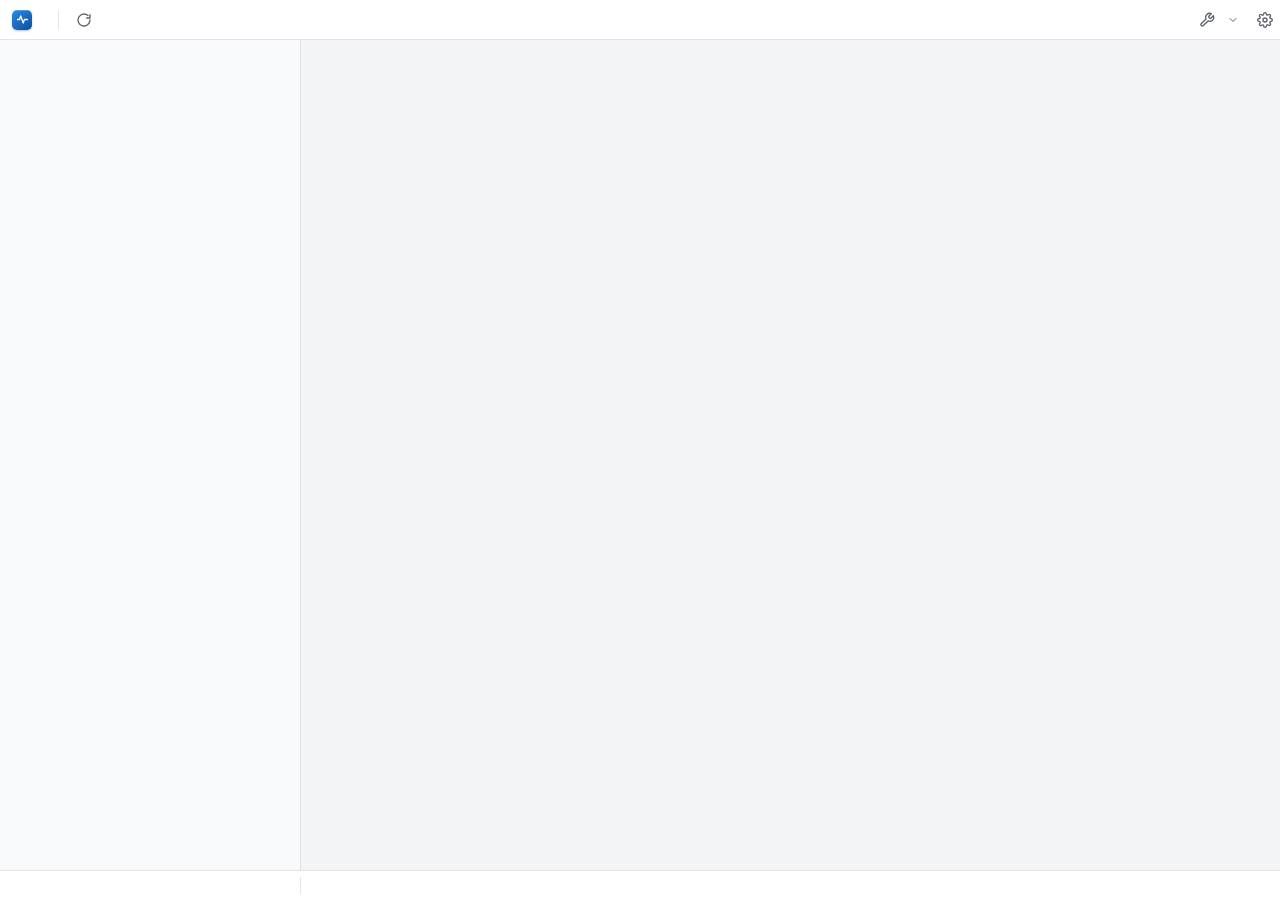
<file: crates/symbiotic-config/ui/index.html>
<!doctype html>
<html lang="en">
<head>
<meta charset="utf-8">
<meta name="viewport" content="width=device-width, initial-scale=1">
<title>Viper488 Symbiotic VISA</title>
<link rel="stylesheet" href="style.css">
</head>
<body>
<header class="toolbar">
  <div class="brand">
    <span class="logo" aria-hidden="true"><svg width="18" height="18" viewBox="0 0 24 24" fill="none" stroke="currentColor" stroke-width="2.4" stroke-linecap="round" stroke-linejoin="round"><path d="M3 12h3.5l2.2-6.5 4.6 13 2.2-6.5H21"></path></svg></span>
    <span data-i18n="app.title"></span>
  </div>
  <span class="sep" aria-hidden="true"></span>
  <button id="refresh" type="button">
    <svg width="16" height="16" viewBox="0 0 24 24" fill="none" stroke="currentColor" stroke-width="2" stroke-linecap="round" stroke-linejoin="round" aria-hidden="true"><path d="M21 12a9 9 0 1 1-3-6.7"></path><path d="M21 4v5h-5"></path></svg>
    <span data-i18n="action.refresh"></span>
  </button>
  <div class="spacer"></div>
  <span id="busy" class="muted" role="status"></span>
  <button id="open-tools" type="button" aria-haspopup="menu">
    <svg width="16" height="16" viewBox="0 0 24 24" fill="none" stroke="currentColor" stroke-width="2" stroke-linecap="round" stroke-linejoin="round" aria-hidden="true"><path d="M14.7 6.3a1 1 0 0 0 0 1.4l1.6 1.6a1 1 0 0 0 1.4 0l3.77-3.77a6 6 0 0 1-7.94 7.94l-6.91 6.91a2.12 2.12 0 0 1-3-3l6.91-6.91a6 6 0 0 1 7.94-7.94l-3.76 3.76z"></path></svg>
    <span data-i18n="action.tools"></span>
    <svg width="12" height="12" viewBox="0 0 24 24" fill="none" stroke="currentColor" stroke-width="2" stroke-linecap="round" stroke-linejoin="round" aria-hidden="true"><path d="M6 9l6 6 6-6"></path></svg>
  </button>
  <button id="open-settings" type="button" class="iconbtn" data-i18n-title="action.settings" data-i18n-aria-label="action.settings">
    <svg width="18" height="18" viewBox="0 0 24 24" fill="none" stroke="currentColor" stroke-width="2" stroke-linecap="round" stroke-linejoin="round" aria-hidden="true"><circle cx="12" cy="12" r="3"></circle><path d="M19.4 15a1.65 1.65 0 0 0 .33 1.82l.06.06a2 2 0 1 1-2.83 2.83l-.06-.06a1.65 1.65 0 0 0-1.82-.33 1.65 1.65 0 0 0-1 1.51V21a2 2 0 1 1-4 0v-.09A1.65 1.65 0 0 0 9 19.4a1.65 1.65 0 0 0-1.82.33l-.06.06a2 2 0 1 1-2.83-2.83l.06-.06a1.65 1.65 0 0 0 .33-1.82 1.65 1.65 0 0 0-1.51-1H3a2 2 0 1 1 0-4h.09A1.65 1.65 0 0 0 4.6 9a1.65 1.65 0 0 0-.33-1.82l-.06-.06a2 2 0 1 1 2.83-2.83l.06.06a1.65 1.65 0 0 0 1.82.33H9a1.65 1.65 0 0 0 1-1.51V3a2 2 0 1 1 4 0v.09a1.65 1.65 0 0 0 1 1.51 1.65 1.65 0 0 0 1.82-.33l.06-.06a2 2 0 1 1 2.83 2.83l-.06.06a1.65 1.65 0 0 0-.33 1.82V9a1.65 1.65 0 0 0 1.51 1H21a2 2 0 1 1 0 4h-.09a1.65 1.65 0 0 0-1.51 1z"></path></svg>
  </button>
</header>
<div class="body">
  <nav id="tree" class="side">
    <div id="tree-list" class="tree"></div>
    <div id="tree-foot" class="tree-foot"></div>
  </nav>
  <div id="splitter" class="splitter" role="separator" aria-orientation="vertical" tabindex="0" data-i18n-aria-label="tree.resize"></div>
  <main id="detail" class="detail"></main>
</div>
<footer class="statusbar">
  <span class="status-left">
    <button id="service" type="button" class="statuslink"></button>
    <span id="counts"></span>
  </span>
  <span id="toast" role="status"></span>
  <span class="spacer"></span>
  <span id="version"></span>
</footer>
<script src="common.js"></script>
<script src="pictures.js"></script>
<script src="share.js"></script>
<script src="app.js"></script>
</body>
</html>
</file>
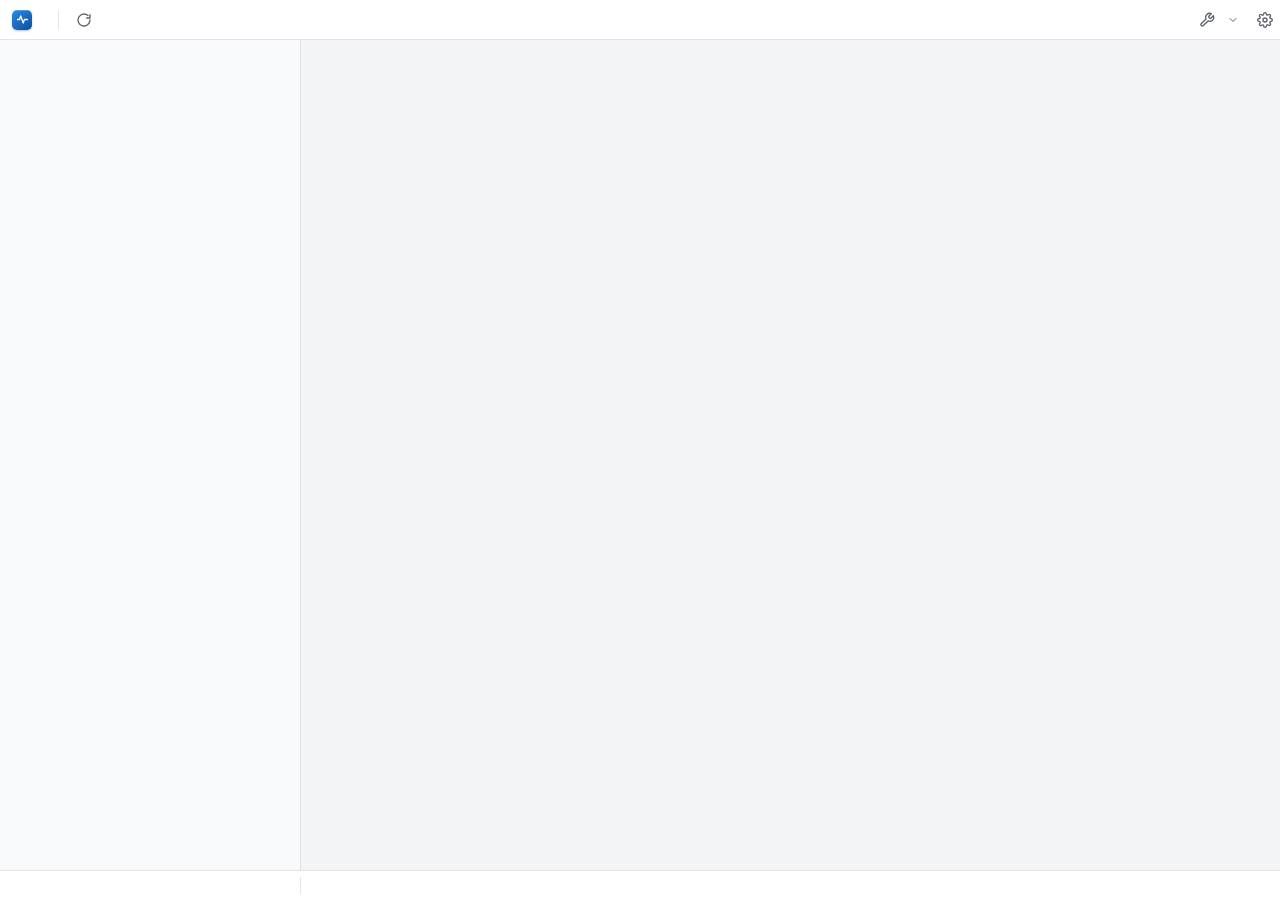
<file: crates/symbiotic-explorer/ui/index.html>
<!doctype html>
<html lang="en">
<head>
<meta charset="utf-8">
<meta name="viewport" content="width=device-width, initial-scale=1">
<title>Symbiotic Explorer</title>
<link rel="stylesheet" href="style.css">
</head>
<body>
<header class="toolbar">
  <div class="brand">
    <span class="logo" aria-hidden="true"><svg width="18" height="18" viewBox="0 0 24 24" fill="none" stroke="currentColor" stroke-width="2.4" stroke-linecap="round" stroke-linejoin="round"><path d="M3 12h3.5l2.2-6.5 4.6 13 2.2-6.5H21"></path></svg></span>
    <span data-i18n="app.title"></span>
  </div>
  <span class="sep" aria-hidden="true"></span>
  <button id="refresh" type="button">
    <svg width="16" height="16" viewBox="0 0 24 24" fill="none" stroke="currentColor" stroke-width="2" stroke-linecap="round" stroke-linejoin="round" aria-hidden="true"><path d="M21 12a9 9 0 1 1-3-6.7"></path><path d="M21 4v5h-5"></path></svg>
    <span data-i18n="action.refresh"></span>
  </button>
  <div class="spacer"></div>
  <span id="busy" class="muted" role="status"></span>
  <button id="open-tools" type="button" aria-haspopup="menu">
    <svg width="16" height="16" viewBox="0 0 24 24" fill="none" stroke="currentColor" stroke-width="2" stroke-linecap="round" stroke-linejoin="round" aria-hidden="true"><path d="M14.7 6.3a1 1 0 0 0 0 1.4l1.6 1.6a1 1 0 0 0 1.4 0l3.77-3.77a6 6 0 0 1-7.94 7.94l-6.91 6.91a2.12 2.12 0 0 1-3-3l6.91-6.91a6 6 0 0 1 7.94-7.94l-3.76 3.76z"></path></svg>
    <span data-i18n="action.tools"></span>
    <svg width="12" height="12" viewBox="0 0 24 24" fill="none" stroke="currentColor" stroke-width="2" stroke-linecap="round" stroke-linejoin="round" aria-hidden="true"><path d="M6 9l6 6 6-6"></path></svg>
  </button>
  <button id="open-settings" type="button" class="iconbtn" data-i18n-title="action.settings" data-i18n-aria-label="action.settings">
    <svg width="18" height="18" viewBox="0 0 24 24" fill="none" stroke="currentColor" stroke-width="2" stroke-linecap="round" stroke-linejoin="round" aria-hidden="true"><circle cx="12" cy="12" r="3"></circle><path d="M19.4 15a1.65 1.65 0 0 0 .33 1.82l.06.06a2 2 0 1 1-2.83 2.83l-.06-.06a1.65 1.65 0 0 0-1.82-.33 1.65 1.65 0 0 0-1 1.51V21a2 2 0 1 1-4 0v-.09A1.65 1.65 0 0 0 9 19.4a1.65 1.65 0 0 0-1.82.33l-.06.06a2 2 0 1 1-2.83-2.83l.06-.06a1.65 1.65 0 0 0 .33-1.82 1.65 1.65 0 0 0-1.51-1H3a2 2 0 1 1 0-4h.09A1.65 1.65 0 0 0 4.6 9a1.65 1.65 0 0 0-.33-1.82l-.06-.06a2 2 0 1 1 2.83-2.83l.06.06a1.65 1.65 0 0 0 1.82.33H9a1.65 1.65 0 0 0 1-1.51V3a2 2 0 1 1 4 0v.09a1.65 1.65 0 0 0 1 1.51 1.65 1.65 0 0 0 1.82-.33l.06-.06a2 2 0 1 1 2.83 2.83l-.06.06a1.65 1.65 0 0 0-.33 1.82V9a1.65 1.65 0 0 0 1.51 1H21a2 2 0 1 1 0 4h-.09a1.65 1.65 0 0 0-1.51 1z"></path></svg>
  </button>
</header>
<div class="body">
  <nav id="tree" class="side">
    <div id="tree-list" class="tree"></div>
    <div id="tree-foot" class="tree-foot"></div>
  </nav>
  <div id="splitter" class="splitter" role="separator" aria-orientation="vertical" tabindex="0" data-i18n-aria-label="tree.resize"></div>
  <main id="detail" class="detail"></main>
</div>
<footer class="statusbar">
  <span class="status-left">
    <button id="service" type="button" class="statuslink"></button>
    <span id="counts"></span>
  </span>
  <span id="toast" role="status"></span>
  <span class="spacer"></span>
  <span id="version"></span>
</footer>
<script src="common.js"></script>
<script src="pictures.js"></script>
<script src="share.js"></script>
<script src="app.js"></script>
</body>
</html>
</file>
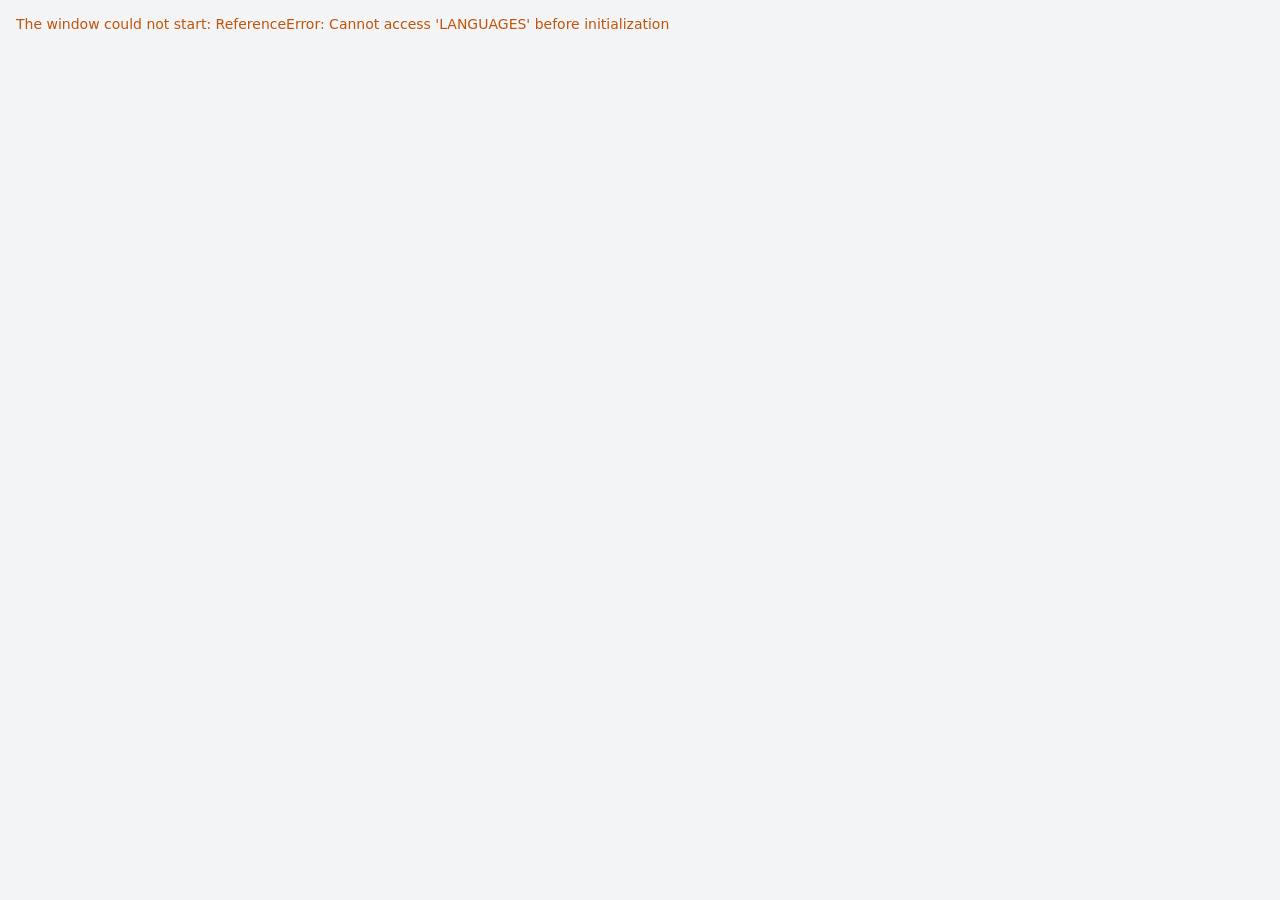
<file: crates/symbiotic-config/ui/aliases.html>
<!doctype html>
<html lang="en">
<head>
<meta charset="utf-8">
<meta name="viewport" content="width=device-width, initial-scale=1">
<title>Aliases</title>
<link rel="stylesheet" href="style.css">
</head>
<body class="console-window">
<main id="aliases"></main>
<script src="common.js"></script>
<script src="alias-manager.js"></script>
</body>
</html>
</file>
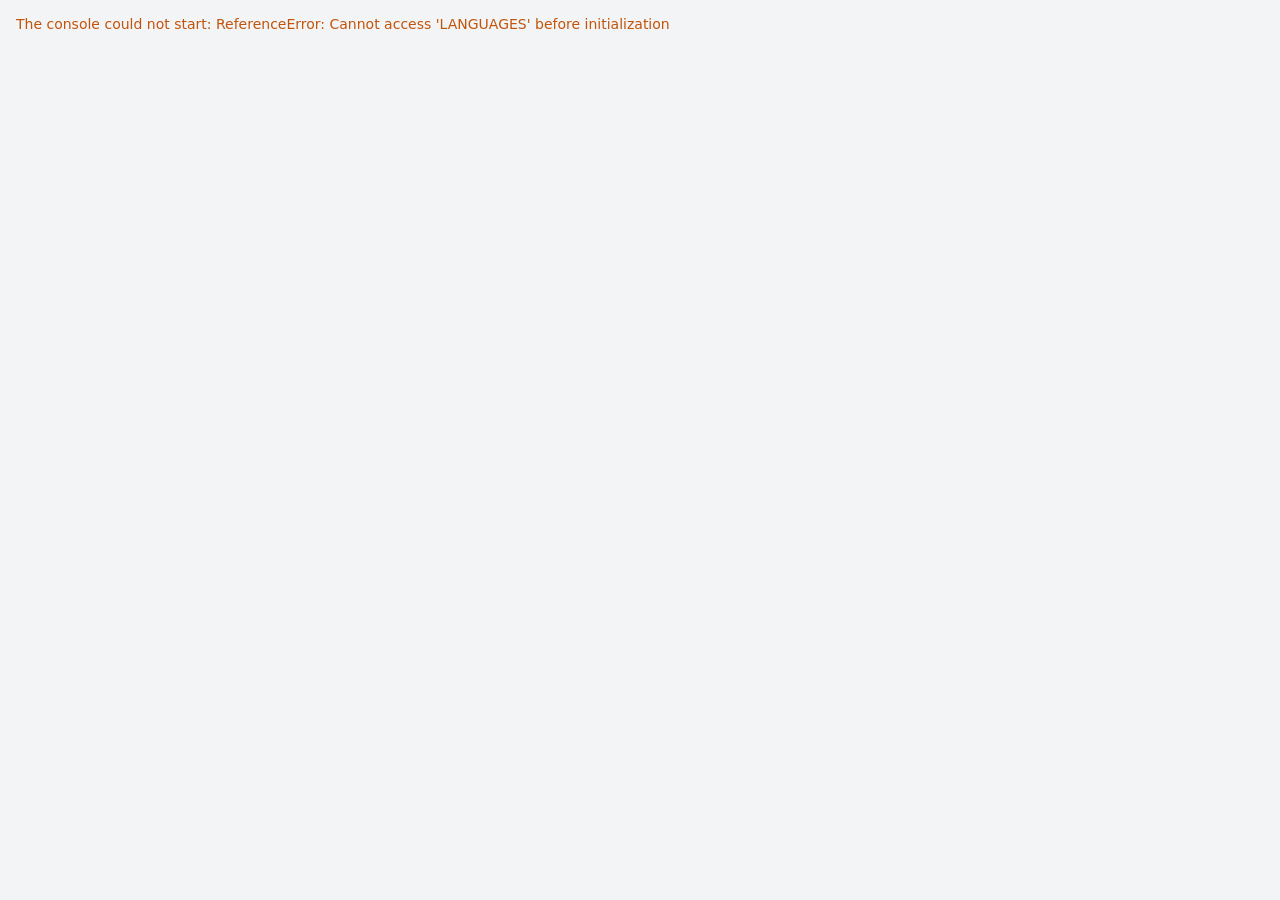
<file: crates/symbiotic-config/ui/console.html>
<!doctype html>
<html lang="en">
<head>
<meta charset="utf-8">
<meta name="viewport" content="width=device-width, initial-scale=1">
<title>Console</title>
<link rel="stylesheet" href="style.css">
</head>
<body class="console-window">
<main id="console"></main>
<script src="common.js"></script>
<script src="console.js"></script>
</body>
</html>
</file>
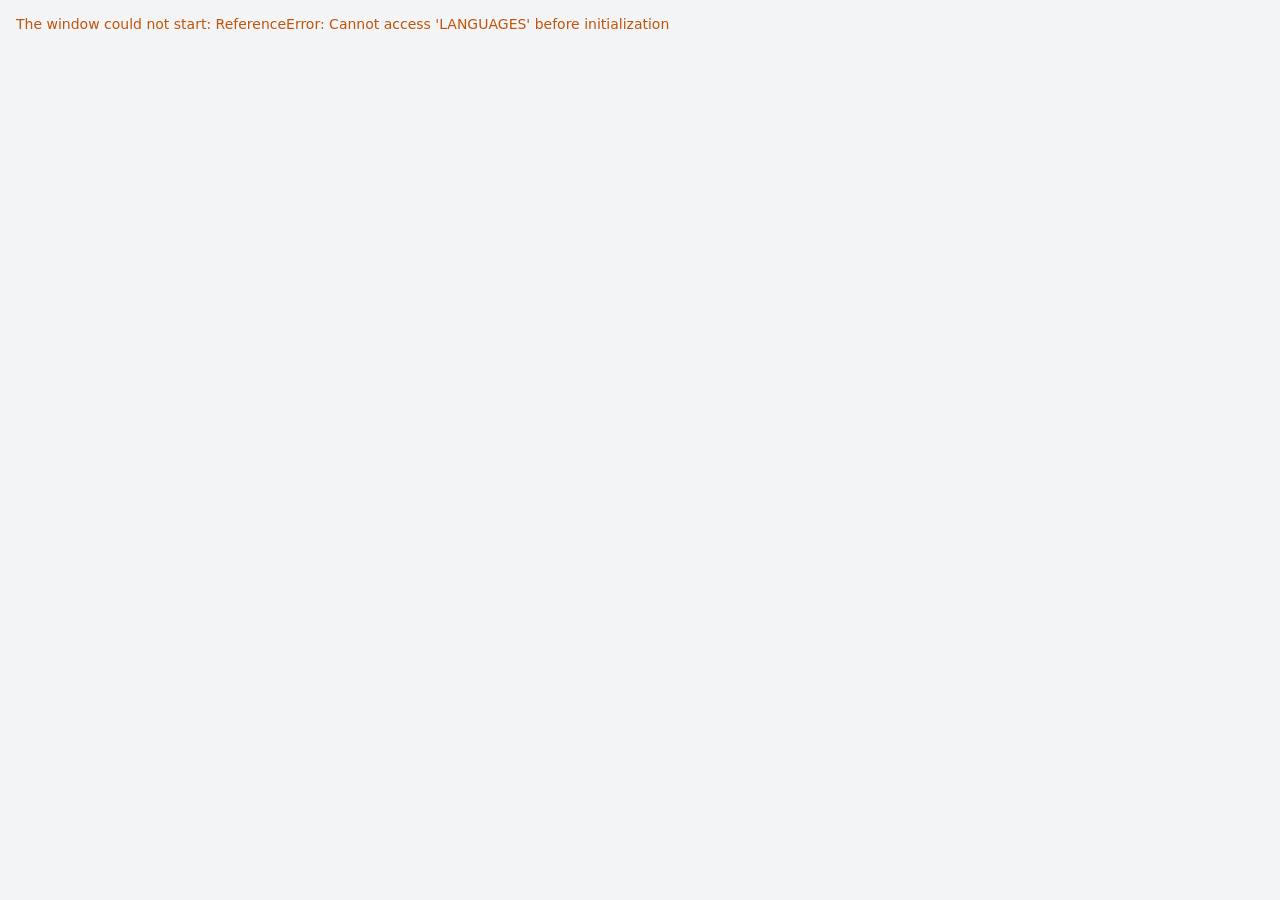
<file: crates/symbiotic-config/ui/pictures.html>
<!doctype html>
<html lang="en">
<head>
<meta charset="utf-8">
<meta name="viewport" content="width=device-width, initial-scale=1">
<title>Pictures</title>
<link rel="stylesheet" href="style.css">
</head>
<body class="console-window">
<main id="pictures"></main>
<script src="common.js"></script>
<script src="pictures.js"></script>
<script src="picture-manager.js"></script>
</body>
</html>
</file>
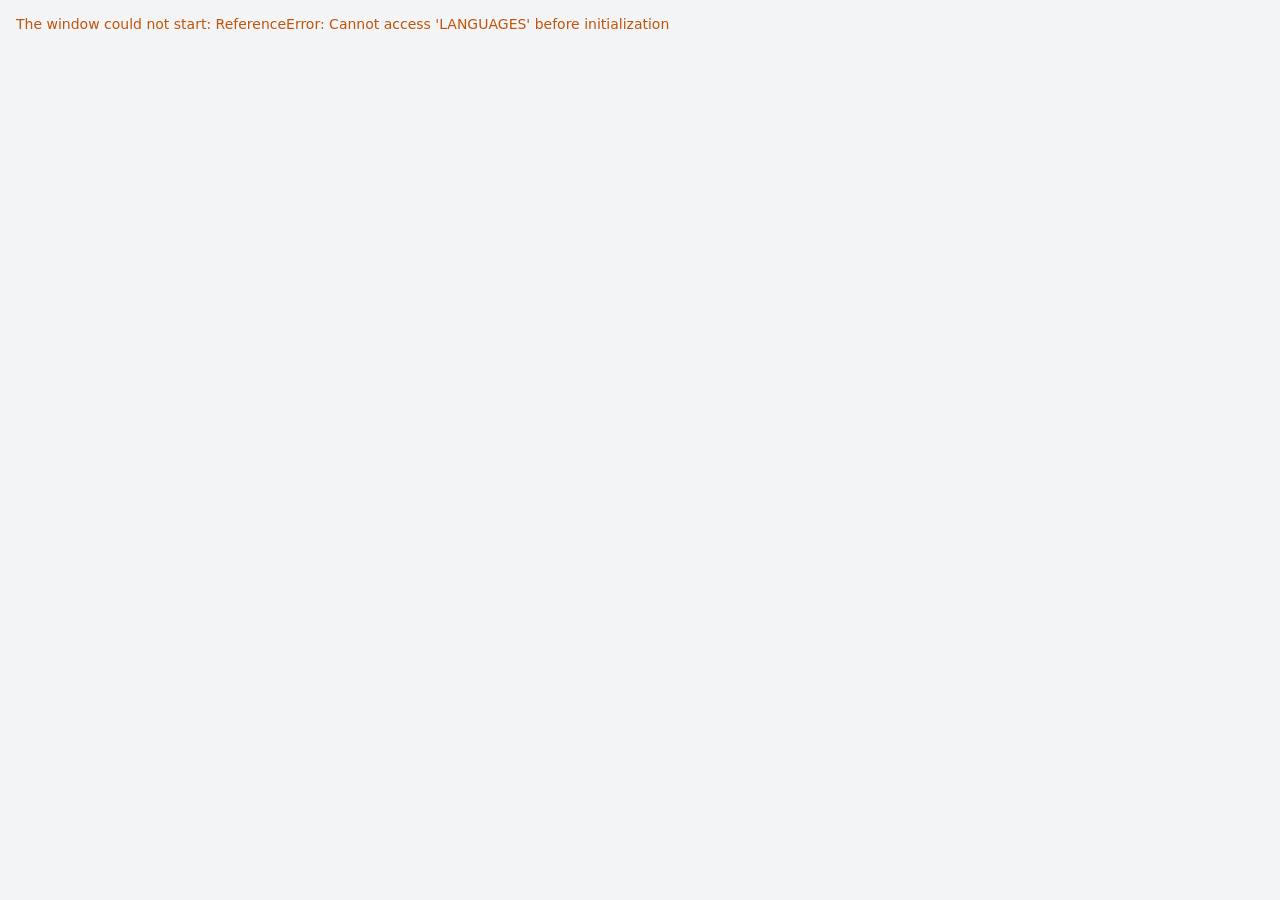
<file: crates/symbiotic-config/ui/trace.html>
<!doctype html>
<html lang="en">
<head>
<meta charset="utf-8">
<meta name="viewport" content="width=device-width, initial-scale=1">
<title>I/O trace</title>
<link rel="stylesheet" href="style.css">
</head>
<body class="console-window">
<main id="trace"></main>
<script src="common.js"></script>
<script src="trace.js"></script>
</body>
</html>
</file>
<file: crates/symbiotic-config/ui/style.css>
/* Colors are variables: light by default, dark when the system asks (theme "system") or the user
   chose it. Fonts: the platform's own UI face, then CJK faces for Chinese. The look is a desktop application's:
   neutral greys, white cards on a tinted ground, one accent, quiet controls that answer the pointer. */
:root {
  --bg: #F3F4F6; --surface: #FFFFFF; --surface-2: #F8F9FA; --hover: #EEF0F2; --press: #E5E7EB;
  --border: #E2E4E8; --line: #ECEEF1; --control-border: #D0D4DA; --control-hover: #B7BCC4;
  --text: #16181D; --muted: #5C626B; --faint: #8D929A;
  --accent: #0F6CBD; --accent-hover: #115EA3; --accent-press: #0C4F8A; --on-accent: #FFFFFF;
  --selected: #E8F1FB; --selected-hover: #DCEAF8; --ring: rgba(15, 108, 189, .28);
  --ok: #138A47; --ok-bg: #E5F5EB; --ok-text: #0D5E31; --warn: #C2540A; --warn-bg: #FDEFE4; --warn-text: #8A3B06;
  --idle: #A3A8B0; --idle-bg: #EEEFF1; --idle-text: #4A4F57;
  --logo-from: #2B8AE6; --logo-to: #0B4F9C;
  --shadow-xs: 0 1px 1px rgba(17, 24, 39, .04);
  --shadow-card: 0 1px 2px rgba(17, 24, 39, .04), 0 2px 6px rgba(17, 24, 39, .04);
  --shadow-pop: 0 2px 6px rgba(17, 24, 39, .08), 0 16px 40px rgba(17, 24, 39, .16);
  color-scheme: light;
}
@media (prefers-color-scheme: dark) {
  :root:not([data-theme="light"]) {
    --bg: #131417; --surface: #1D1E22; --surface-2: #17181B; --hover: #26282D; --press: #2E3036;
    --border: #2C2E34; --line: #26282D; --control-border: #3C4048; --control-hover: #545962;
    --text: #ECEDEF; --muted: #A3A8B0; --faint: #7A7F88;
    --accent: #4A9FF0; --accent-hover: #6BB1F3; --accent-press: #3A8BD8; --on-accent: #08111D;
    --selected: #1B2D44; --selected-hover: #213752; --ring: rgba(74, 159, 240, .35);
    --ok: #4CC17E; --ok-bg: #173123; --ok-text: #9BE0B7; --warn: #F0954A; --warn-bg: #3A2614; --warn-text: #F6C394;
    --idle: #6F747D; --idle-bg: #272A2F; --idle-text: #C3C7CD;
    --logo-from: #4AA3F2; --logo-to: #1A5FB0;
    --shadow-xs: 0 1px 1px rgba(0, 0, 0, .25);
    --shadow-card: 0 1px 2px rgba(0, 0, 0, .3), 0 2px 8px rgba(0, 0, 0, .18);
    --shadow-pop: 0 2px 8px rgba(0, 0, 0, .35), 0 16px 40px rgba(0, 0, 0, .45);
    color-scheme: dark;
  }
}
:root[data-theme="dark"] {
  --bg: #131417; --surface: #1D1E22; --surface-2: #17181B; --hover: #26282D; --press: #2E3036;
  --border: #2C2E34; --line: #26282D; --control-border: #3C4048; --control-hover: #545962;
  --text: #ECEDEF; --muted: #A3A8B0; --faint: #7A7F88;
  --accent: #4A9FF0; --accent-hover: #6BB1F3; --accent-press: #3A8BD8; --on-accent: #08111D;
  --selected: #1B2D44; --selected-hover: #213752; --ring: rgba(74, 159, 240, .35);
  --ok: #4CC17E; --ok-bg: #173123; --ok-text: #9BE0B7; --warn: #F0954A; --warn-bg: #3A2614; --warn-text: #F6C394;
  --idle: #6F747D; --idle-bg: #272A2F; --idle-text: #C3C7CD;
  --logo-from: #4AA3F2; --logo-to: #1A5FB0;
  --shadow-xs: 0 1px 1px rgba(0, 0, 0, .25);
  --shadow-card: 0 1px 2px rgba(0, 0, 0, .3), 0 2px 8px rgba(0, 0, 0, .18);
  --shadow-pop: 0 2px 8px rgba(0, 0, 0, .35), 0 16px 40px rgba(0, 0, 0, .45);
  color-scheme: dark;
}
* { box-sizing: border-box; }
html, body { height: 100%; }
body {
  margin: 0; display: flex; flex-direction: column; background: var(--bg); color: var(--text);
  font: 14px/1.45 "Segoe UI Variable Text", "Segoe UI", system-ui, -apple-system, "Microsoft YaHei UI", "PingFang SC", "Noto Sans CJK SC", sans-serif;
  -webkit-font-smoothing: antialiased;
}
h1, h2 { font-family: "Segoe UI Variable Display", "Segoe UI", system-ui, -apple-system, "Microsoft YaHei UI", "PingFang SC", "Noto Sans CJK SC", sans-serif; }
::selection { background: var(--ring); }
button, select, input { font: inherit; color: inherit; }
.mono { font-family: "Cascadia Mono", Consolas, "IBM Plex Mono", ui-monospace, monospace; font-variant-ligatures: none; }
.muted { color: var(--muted); }
.spacer { flex: 1; }

/* The title bar: the product's mark and name, then quiet buttons that light up under the pointer. */
.toolbar { display: flex; align-items: center; gap: 2px; height: 40px; flex-shrink: 0; padding: 0 12px 0 12px; background: var(--surface); border-bottom: 1px solid var(--border); position: relative; z-index: 2; }
.brand { display: flex; align-items: center; gap: 8px; font-size: 13px; font-weight: 600; letter-spacing: -0.005em; margin-right: 10px; white-space: nowrap; }
.brand .logo { display: inline-flex; align-items: center; justify-content: center; width: 20px; height: 20px; border-radius: 5px; color: #FFFFFF;
  background: linear-gradient(140deg, var(--logo-from), var(--logo-to)); box-shadow: 0 1px 2px rgba(11, 79, 156, .35), inset 0 1px 0 rgba(255, 255, 255, .22); }
.brand .logo svg { width: 13px; height: 13px; }
.toolbar .sep { width: 1px; height: 18px; margin: 0 6px; background: var(--border); }
.toolbar button { height: 30px; padding: 0 8px; gap: 6px; font-size: 13px; border-color: transparent; background: transparent; box-shadow: none; color: var(--text); }
.toolbar button:hover:not(:disabled) { background: var(--hover); border-color: transparent; }
.toolbar button:active:not(:disabled) { background: var(--press); }
.toolbar button svg { color: var(--muted); }
.toolbar button[aria-expanded="true"] { background: var(--hover); }
#busy { font-size: 12.5px; margin-right: 8px; }

/* Buttons: a quiet face with a hairline edge; the primary one filled with the accent. */
button { display: inline-flex; align-items: center; gap: 8px; height: 32px; padding: 0 14px; border: 1px solid var(--control-border); border-radius: 6px; background: var(--surface); box-shadow: var(--shadow-xs); cursor: pointer; white-space: nowrap;
  transition: background-color .12s ease, border-color .12s ease, box-shadow .12s ease, color .12s ease; }
button:hover:not(:disabled) { background: var(--hover); border-color: var(--control-hover); }
button:active:not(:disabled) { background: var(--press); box-shadow: none; }
button.primary { background: var(--accent); border-color: var(--accent); color: var(--on-accent); font-weight: 600; }
button.primary:hover:not(:disabled) { background: var(--accent-hover); border-color: var(--accent-hover); }
button.primary:active:not(:disabled) { background: var(--accent-press); border-color: var(--accent-press); }
button:disabled { opacity: .45; cursor: default; }
:focus-visible { outline: 2px solid var(--accent); outline-offset: 2px; }
input[type="text"], input[type="number"], select { height: 32px; padding: 0 10px; border: 1px solid var(--control-border); border-radius: 6px; background: var(--surface); box-shadow: var(--shadow-xs);
  transition: border-color .12s ease, box-shadow .12s ease; }
select { padding-right: 6px; cursor: pointer; }
input[type="text"]:hover, input[type="number"]:hover, select:hover { border-color: var(--control-hover); }
input[type="text"]:focus, input[type="number"]:focus, select:focus { outline: none; border-color: var(--accent); box-shadow: 0 0 0 3px var(--ring); }
input::placeholder { color: var(--faint); }
input[type="checkbox"], input[type="radio"] { accent-color: var(--accent); }

.body { flex: 1; display: flex; min-height: 0; }
/* The side: the tree, which scrolls, over a foot that stays (hidden instruments, Sharing, Service); as wide as the user
   dragged it, and never more than 45% of a narrow window. */
.side { width: min(var(--tree-w, 300px), 45vw); flex-shrink: 0; display: flex; flex-direction: column; min-height: 0; background: var(--surface-2); }
.tree { flex: 1; min-height: 0; overflow-y: auto; padding: 10px 8px 12px; display: flex; flex-direction: column; gap: 10px; }
.tree-foot { display: flex; flex-direction: column; gap: 2px; padding: 8px; border-top: 1px solid var(--border); }
.tree-foot:empty { display: none; }
.node.page svg { color: var(--muted); flex-shrink: 0; }
.node.page[aria-current="true"] svg { color: var(--accent); }
.splitter { width: 5px; margin-left: -2px; margin-right: -3px; position: relative; z-index: 1; flex-shrink: 0; cursor: col-resize; background: linear-gradient(var(--border), var(--border)) 2px 0 / 1px 100% no-repeat; transition: background-color .12s ease; }
.splitter:hover, .splitter:focus-visible, .splitter.dragging { background: linear-gradient(var(--accent), var(--accent)) 1px 0 / 3px 100% no-repeat; outline: none; }
.group { display: flex; flex-direction: column; gap: 1px; }
.node { position: relative; display: flex; align-items: center; gap: 10px; width: 100%; height: auto; min-height: 34px; padding: 6px 10px; border: 0; border-radius: 6px; background: transparent; box-shadow: none; text-align: left; }
.node:hover:not(:disabled) { background: var(--hover); border: 0; }
.node:active:not(:disabled) { background: var(--press); }
.node[aria-current="true"], .node[aria-current="true"]:hover { background: var(--selected); }
/* The selected row's mark: a short rounded bar at its left edge. */
.node[aria-current="true"]::before { content: ""; position: absolute; left: 0; top: 50%; width: 3px; height: 18px; margin-top: -9px; border-radius: 2px; background: var(--accent); }
/* A group's own row is its heading: small, quiet text, its count as a badge. */
.group > .node:first-child { min-height: 30px; padding-top: 4px; padding-bottom: 4px; }
.group > .node:first-child .title { font-size: 12px; font-weight: 600; letter-spacing: .04em; text-transform: uppercase; color: var(--muted); }
.group > .node:first-child[aria-current="true"] .title { color: var(--accent); }
.group > .node:first-child .where { padding: 1px 8px; border-radius: 999px; background: var(--hover); font-size: 11.5px; color: var(--muted); }
.group > .node:first-child:hover .where, .group > .node:first-child[aria-current="true"] .where { background: var(--surface); }
.group > .node:first-child { gap: 8px; }
.group > .node:first-child svg { width: 15px; height: 15px; color: var(--muted); }
.group > .node:first-child:hover svg { color: var(--text); }
.group > .node:first-child[aria-current="true"] svg { color: var(--accent); }
/* A state on a mark's lower right corner, ringed in the row's own background so it stands off the strokes. */
.node { --row-bg: var(--surface-2); }
.node:hover:not(:disabled) { --row-bg: var(--hover); }
.node[aria-current="true"] { --row-bg: var(--selected); }
.node .glyph { position: relative; display: inline-flex; flex-shrink: 0; }
.node .glyph .badge { position: absolute; right: -3px; bottom: -2px; width: 7px; height: 7px; box-shadow: 0 0 0 2px var(--row-bg); }
.node.child { padding-left: 22px; }
.node .label { display: flex; flex-direction: column; min-width: 0; flex: 1; }
.node .title { font-weight: 600; font-size: 13px; }
.node .name { overflow: hidden; text-overflow: ellipsis; white-space: nowrap; }
.node[aria-current="true"] .name { color: var(--accent); font-weight: 600; }
.node .sub { font-size: 12px; color: var(--muted); overflow: hidden; text-overflow: ellipsis; white-space: nowrap; }
.node .where { font-size: 12px; color: var(--faint); flex-shrink: 0; }
.dot { width: 8px; height: 8px; border-radius: 4px; flex-shrink: 0; }
.dot.ok { background: var(--ok); }
.dot.warn { border: 2px solid var(--warn); }
.dot.idle { background: var(--idle); }
.dot.none { background: transparent; }
.tree .empty { padding: 4px 10px 4px 28px; font-size: 13px; color: var(--faint); }
.tree .empty.error { color: var(--warn); padding-left: 10px; overflow-wrap: anywhere; }
.tree .empty.stopped { display: flex; flex-direction: column; align-items: flex-start; gap: 10px; padding: 8px 10px; color: var(--muted); }

.detail { flex: 1; min-width: 0; overflow-y: auto; padding: 26px 32px 32px; display: flex; flex-direction: column; gap: 16px; }
.head { display: flex; flex-wrap: wrap; align-items: flex-end; justify-content: space-between; gap: 12px 16px; padding-bottom: 4px; }
.head .kicker { font-size: 12px; font-weight: 600; letter-spacing: .04em; text-transform: uppercase; color: var(--accent); }
.head-end { display: flex; align-items: center; gap: 12px; flex-shrink: 0; }
.head h1 { margin: 4px 0 0; font-size: 26px; font-weight: 600; line-height: 1.2; letter-spacing: -0.015em; overflow-wrap: anywhere; }
.pill { display: inline-flex; align-items: center; gap: 6px; padding: 3px 10px 3px 9px; border-radius: 999px; font-size: 12.5px; font-weight: 600; white-space: nowrap; }
.pill::before { content: ""; width: 6px; height: 6px; border-radius: 3px; background: currentColor; }
.pill.ok { background: var(--ok-bg); color: var(--ok-text); }
.pill.warn { background: var(--warn-bg); color: var(--warn-text); }
.pill.idle { background: var(--idle-bg); color: var(--idle-text); }
.row { display: flex; align-items: center; gap: 8px; flex-wrap: wrap; }
.row > .grow { flex: 1 1 0; min-width: 0; }
.row > input[type="text"] { flex: 1; min-width: 160px; }
section.box { background: var(--surface); border: 1px solid var(--border); border-radius: 10px; box-shadow: var(--shadow-card); }
section.box > .bar { display: flex; align-items: center; justify-content: space-between; gap: 12px; min-height: 52px; padding: 8px 12px 8px 18px; border-bottom: 1px solid var(--line); }
section.box > .bar h2 { margin: 0; font-size: 15px; font-weight: 600; letter-spacing: -0.005em; }
section.box > .bar .bar-title { display: flex; align-items: center; gap: 8px; min-width: 0; }
.bar-end { display: flex; align-items: center; gap: 8px; }
section.box > .pad { padding: 16px 18px; display: flex; flex-direction: column; gap: 12px; }
section.box .hint { font-size: 13px; color: var(--muted); }
.hint code { font-family: "Cascadia Mono", Consolas, "IBM Plex Mono", ui-monospace, monospace; font-size: 12px; white-space: nowrap; padding: 1px 4px; border-radius: 4px; background: var(--hover); color: var(--text); }
.listrow { display: flex; align-items: center; gap: 12px; width: 100%; height: auto; min-height: 44px; padding: 8px 14px; border: 0; border-bottom: 1px solid var(--line); border-radius: 0; background: transparent; box-shadow: none; text-align: left; }
.listrow:last-child { border-bottom: 0; }
.listrow:hover:not(:disabled) { background: var(--surface-2); border-color: var(--line); }
/* A list line with buttons of its own: its name is the button that opens the instrument. */
.linkrow { display: flex; align-items: center; gap: 12px; flex: 1; min-width: 0; height: auto; padding: 0; border: 0; border-radius: 4px; background: transparent; box-shadow: none; text-align: left; }
.linkrow:hover:not(:disabled), .linkrow:active:not(:disabled) { border: 0; background: transparent; }
.linkrow:hover .label > :first-child { color: var(--accent); text-decoration: underline; text-underline-offset: 2px; }
.listrow > select { max-width: 45%; }
.listrow .where { min-width: 110px; flex-shrink: 0; white-space: nowrap; color: var(--muted); font-size: 13px; }
.switch { display: flex; align-items: flex-start; gap: 12px; cursor: pointer; }
.switch-text { display: flex; flex-direction: column; gap: 2px; min-width: 0; }
.switch-text .hint { font-size: 13px; color: var(--muted); }
.row.nowrap { flex-wrap: nowrap; align-items: flex-start; }
/* A switch's box is drawn as a toggle: a track with a knob that slides across when it is on. */
.switch input[type="checkbox"] { appearance: none; -webkit-appearance: none; position: relative; width: 36px; height: 20px; margin: 1px 0 0; flex-shrink: 0; cursor: pointer;
  border: 1px solid var(--control-hover); border-radius: 10px; background: var(--surface); transition: background-color .15s ease, border-color .15s ease; }
.switch input[type="checkbox"]::before { content: ""; position: absolute; top: 3px; left: 3px; width: 12px; height: 12px; border-radius: 50%; background: var(--muted);
  transition: transform .15s ease, background-color .15s ease, width .1s ease; }
.switch input[type="checkbox"]:hover { border-color: var(--muted); }
.switch input[type="checkbox"]:checked { background: var(--accent); border-color: var(--accent); }
.switch input[type="checkbox"]:checked:hover { background: var(--accent-hover); border-color: var(--accent-hover); }
.switch input[type="checkbox"]:checked::before { transform: translateX(16px); background: var(--on-accent); }
.switch input[type="checkbox"]:disabled { opacity: .45; cursor: default; }
.switch input[type="checkbox"]:focus-visible { outline: 2px solid var(--accent); outline-offset: 2px; }
@media (prefers-reduced-motion: reduce) { .switch input[type="checkbox"], .switch input[type="checkbox"]::before { transition: none; } }

/* Labels and their controls in two columns. */
.form { display: grid; grid-template-columns: max-content minmax(0, 1fr); gap: 10px 16px; align-items: center; }
.form > .k { color: var(--muted); }
.form > .k.with-icon { display: inline-flex; align-items: center; gap: 8px; }
.form > select { justify-self: start; }
.form > .span { grid-column: 1 / -1; min-width: 0; }
table.alias-rows .lock { display: inline-flex; color: var(--muted); cursor: default; }
.divider { height: 1px; margin: 4px -18px; background: var(--line); }
.subhead { display: flex; align-items: center; gap: 8px; font-weight: 600; }

/* The long explanation: a "?" that shows it while pointed at or focused. */
.help { position: relative; display: inline-flex; align-items: center; justify-content: center; flex-shrink: 0; width: 18px; height: 18px; border: 1px solid var(--control-border); border-radius: 50%; font-size: 11px; font-weight: 600; line-height: 1; color: var(--muted); cursor: help; user-select: none; transition: color .12s ease, border-color .12s ease, background-color .12s ease; }
.help:hover, .help:focus-visible { color: var(--accent); border-color: var(--accent); background: var(--selected); }
.help:hover::after, .help:focus-visible::after {
  content: attr(data-tip); position: absolute; z-index: 20; top: calc(100% + 6px); left: -8px; width: max-content; max-width: min(400px, 70vw);
  padding: 10px 14px; border: 1px solid var(--border); border-radius: 8px; background: var(--surface); color: var(--text);
  box-shadow: var(--shadow-pop); font-size: 13px; font-weight: 400; line-height: 1.5; white-space: normal; text-align: left; }
.row .help::after, .form .help::after { left: auto; right: -8px; }
/* Set when pointed at or focused (helpMark): the side with the room, within the pane that would clip it. */
.help[data-open=right]::after { left: -8px; right: auto; }
.help[data-open=left]::after { left: auto; right: -8px; }
.row .help { margin-top: 2px; }

/* Settings' last line: the version and where the configuration is. */
/* What an action under way did, where it was asked for (the bundle): a band with its own button. */
.notice { display: flex; align-items: center; gap: 12px; flex-wrap: wrap; padding: 10px 14px; border: 1px solid var(--selected-hover); border-radius: 8px; background: var(--selected); overflow-wrap: anywhere; }
.notice > span { flex: 1; min-width: 200px; }
.notice.error { background: var(--warn-bg); border-color: transparent; color: var(--warn-text); }
/* The start page: in the middle of the right side; a spinner while the tree is being filled. */
.start { flex: 1; display: flex; flex-direction: column; align-items: center; justify-content: center; gap: 14px; text-align: center; min-height: 260px; }
.start h1 { margin: 0; font-size: 20px; font-weight: 600; }
.start .muted { max-width: 52ch; }
.spinner { width: 32px; height: 32px; border: 3px solid var(--border); border-top-color: var(--accent); border-radius: 50%; animation: spin .8s linear infinite; }
.spinner.small { width: 14px; height: 14px; border-width: 2px; flex-shrink: 0; }
.tree .empty.loading { display: flex; align-items: center; gap: 8px; padding-left: 10px; }
@keyframes spin { to { transform: rotate(360deg); } }
@media (prefers-reduced-motion: reduce) { .spinner { animation-duration: 2.4s; } }
/* The splash: the right side while the tree is being filled -- the mark drawing itself in on a faint graticule, the
   name, what it speaks, the version. Its own spinner is the tree's. */
.splash { position: relative; flex: 1; display: flex; flex-direction: column; align-items: center; justify-content: center; text-align: center;
  min-height: 340px; padding: 24px 0 8vh; isolation: isolate; }
.splash-grid { position: absolute; inset: -26px -32px -32px; z-index: -1; pointer-events: none;
  background-image: linear-gradient(var(--line) 1px, transparent 1px), linear-gradient(90deg, var(--line) 1px, transparent 1px);
  background-size: 40px 40px; background-position: center;
  -webkit-mask-image: radial-gradient(ellipse 46% 52% at 50% 44%, #000 20%, transparent 100%);
          mask-image: radial-gradient(ellipse 46% 52% at 50% 44%, #000 20%, transparent 100%); }
.splash-logo { width: 96px; height: 96px; margin-bottom: 26px; border-radius: 22px; box-shadow: 0 10px 30px -8px var(--ring), var(--shadow-card); animation: splash-in .5s ease-out both; }
.splash-logo svg { display: block; }
.splash-logo .trace { stroke-dasharray: 1; stroke-dashoffset: 1; animation: splash-trace 1.1s .25s cubic-bezier(.6, 0, .3, 1) forwards; }
.splash-kicker { font-size: 12.5px; font-weight: 600; letter-spacing: .32em; text-transform: uppercase; color: var(--accent); padding-left: .32em; animation: splash-in .5s .15s ease-out both; }
.splash h1 { margin: 4px 0 10px; font-size: 38px; line-height: 1.1; font-weight: 600; letter-spacing: -.01em; animation: splash-in .5s .2s ease-out both; }
.splash-tagline { max-width: 60ch; color: var(--muted); font-size: 15px; animation: splash-in .5s .3s ease-out both; }
.splash-chips { display: flex; flex-wrap: wrap; justify-content: center; gap: 6px; max-width: 420px; margin-top: 22px; animation: splash-in .5s .4s ease-out both; }
.splash-chips span { padding: 2px 9px; border: 1px solid var(--border); border-radius: 999px; background: var(--surface); font-size: 11.5px; color: var(--muted); }
.splash-meta { display: flex; flex-wrap: wrap; justify-content: center; margin-top: 26px; font-size: 12px; color: var(--faint); font-variant-numeric: tabular-nums; animation: splash-in .5s .5s ease-out both; }
.splash-meta span + span::before { content: "\00B7"; margin: 0 10px; }
@keyframes splash-in { from { opacity: 0; transform: translateY(6px); } }
@keyframes splash-trace { to { stroke-dashoffset: 0; } }
@media (prefers-reduced-motion: reduce) {
  .splash-logo, .splash-kicker, .splash h1, .splash-tagline, .splash-chips, .splash-meta { animation: none; }
  .splash-logo .trace { animation: none; stroke-dashoffset: 0; }
}
.error { color: var(--warn); }

.statusbar { display: flex; align-items: center; gap: 18px; height: 30px; padding: 0 14px; font-size: 12px; color: var(--muted); background: var(--surface); border-top: 1px solid var(--border); }
.statusbar .dot { display: inline-block; margin-right: 8px; vertical-align: middle; }
/* A dot and its words (the console's Connected): centred on one another, as the main window's service button does. */
.statusbar .state { display: inline-flex; align-items: center; }
.statusbar .dot.ok { box-shadow: 0 0 0 3px var(--ok-bg); }
button.statuslink { height: 22px; margin-left: -6px; padding: 0 6px; gap: 0; border: 0; border-radius: 4px; background: transparent; box-shadow: none; font-size: inherit; color: inherit; }
button.statuslink:hover:not(:disabled) { border: 0; background: var(--hover); color: var(--text); }
/* Not a way to the service page (features.conf): the status reads as before, only not as a link. */
button.statuslink:disabled { opacity: 1; }

/* Thin scrollbars that take the theme's colors (WebView2 and WebKitGTK both honour these). */
* { scrollbar-width: thin; scrollbar-color: var(--control-border) transparent; }

/* The console. */
input.narrow { width: 96px; }
label.inline { display: inline-flex; align-items: center; gap: 8px; }
.row input.mono { font-family: "Cascadia Mono", Consolas, "IBM Plex Mono", ui-monospace, monospace; }
.log { background: var(--surface-2); border: 1px solid var(--border); border-radius: 8px; padding: 8px 0; min-height: 120px; max-height: 320px; overflow-y: auto; font-size: 13px; }
.log .hint { padding: 4px 12px; }
.entry { display: grid; grid-template-columns: auto 1.2em 1fr auto; gap: 8px; padding: 2px 12px; align-items: baseline; }
.entry .time { color: var(--faint); }
.entry .arrow { text-align: center; color: var(--muted); }
.entry .text { white-space: pre-wrap; overflow-wrap: anywhere; }
.entry .meta { color: var(--faint); font-size: 12px; white-space: nowrap; }
.entry.sent .arrow { color: var(--accent); }
.entry.received .arrow { color: var(--ok); }
.entry.info .text { color: var(--muted); }
.entry.error .arrow, .entry.error .text { color: var(--warn); }

/* Facts: short key/value pairs in columns, one box instead of a card each. */
/* The identification: "label: value" lines and the switches on the left, a column on the right for a picture of the
   instrument. The picture is fitted into the left's height (it is out of the flow), so the left alone sets the panel's. */
.ident { display: grid; grid-template-columns: minmax(300px, 1fr) minmax(180px, 320px); gap: 24px; }
.ident-list { display: grid; grid-template-columns: max-content minmax(0, 1fr); gap: 12px 24px; margin: 0; }
.ident-list dt { color: var(--muted); }
.ident-list dd { font-weight: 500; }
.ident-list dd.mono { font-weight: 400; }
.ident-list dt::after { content: ":"; }
:lang(zh) .ident-list dt::after { content: "\FF1A"; } /* the full-width colon, written as an escape: no Chinese in code */
.ident-list dd { margin: 0; overflow-wrap: anywhere; }
.bar-actions { display: flex; gap: 8px; }
button.iconbtn { display: inline-flex; align-items: center; justify-content: center; width: 32px; height: 32px; padding: 0; }
.toolbar button.iconbtn { width: 30px; height: 30px; }
.toolbar button.iconbtn svg { width: 16px; height: 16px; }
.ident-opts { display: flex; flex-direction: column; gap: 12px; margin-top: 20px; padding: 16px 0 2px; border-top: 1px solid var(--line); }
.ident-main > .hint { margin-top: 14px; }
.ident-art { position: relative; min-height: 0; }
.ident-art img { position: absolute; inset: 0; width: 100%; height: 100%; object-fit: contain; }
/* The pictures are black line art on a clear ground: on the dark theme they are inverted, to white, unless the rule keeps them as
   they are (the theme's own colours are written the same way: the system's dark unless the light is chosen, and the dark when it is
   chosen). The editor's view is inverted too when what it shows will be. */
@media (prefers-color-scheme: dark) { :root:not([data-theme="light"]) :is(.ident-art img, .picture-card .thumb img):not(.keep), :root:not([data-theme="light"]) .picture-view.invert { filter: invert(1); } }
:root[data-theme="dark"] :is(.ident-art img, .picture-card .thumb img):not(.keep), :root[data-theme="dark"] .picture-view.invert { filter: invert(1); }
/* A narrow card (whatever makes it so: the window, the tree's width, the zoom): the picture goes under the lines instead of
   beside them. Beside them the lines keep 300 px and the picture has 180 to 320. */
.pad:has(> .ident) { container-type: inline-size; }
@container (max-width: 520px) {
  .ident { grid-template-columns: minmax(0, 1fr); }
  .ident-art:empty { display: none; }
  .ident-art img { position: static; width: 320px; max-width: 100%; height: auto; max-height: 240px; object-position: left; }
}

/* The picture editor and the list of pictures in Settings. */
.dialog.wide { width: min(780px, 94vw); max-width: 94vw; max-height: 94vh; overflow-y: auto; }
.picture-editor { display: flex; flex-direction: column; gap: 12px; }
.picture-frame { display: flex; justify-content: center; padding: 8px; border: 1px solid var(--border); border-radius: 8px; background: var(--surface-2); }
.picture-view { width: 100%; max-width: 640px; height: auto; cursor: grab; touch-action: none; background: repeating-conic-gradient(rgba(128, 128, 128, .22) 0 25%, transparent 0 50%) 50% / 16px 16px; }
.picture-view:active { cursor: grabbing; }
/* The pictures window's grid: a card a picture, as many across as fit; the picture in a box of one height, whole. */
.picture-grid { display: grid; grid-template-columns: repeat(auto-fill, minmax(200px, 1fr)); gap: 12px; }
.picture-card { display: flex; flex-direction: column; align-items: stretch; gap: 6px; height: auto; padding: 12px; white-space: normal; text-align: left; }
.picture-card .thumb { display: flex; align-items: center; justify-content: center; height: 96px; }
.picture-card .thumb img { display: block; max-width: 100%; max-height: 96px; }
.picture-card .pattern { font-size: 13px; overflow-wrap: anywhere; }
.picture-card .hint { font-size: 12px; overflow-wrap: anywhere; }

/* Lists inside a box (configured LAN instruments, ports, registrations) and alias chips. */
.rows { border: 1px solid var(--border); border-radius: 8px; overflow: hidden; }
.listrow.static { cursor: default; }
.listrow.static:hover { border-color: var(--line); }
.listrow .label { display: flex; flex-direction: column; min-width: 0; flex: 1; }
.listrow .sub { font-size: 12px; color: var(--muted); overflow-wrap: anywhere; }
.chips { display: flex; flex-wrap: wrap; gap: 8px; }
.chip { display: inline-flex; align-items: center; gap: 4px; padding: 2px 4px 2px 10px; border: 1px solid var(--border); border-radius: 999px; background: var(--surface-2); }
.chip .x { height: 24px; width: 24px; padding: 0; justify-content: center; border: 0; border-radius: 12px; background: transparent; box-shadow: none; }
.chip .x:hover:not(:disabled) { background: var(--hover); }
.warning { padding: 10px 14px; border-radius: 8px; background: var(--warn-bg); color: var(--warn-text); font-size: 13px; }
label.inline + label.inline { margin-left: 16px; }

/* The context menu, the dialog, hidden instruments. */
.menu { position: fixed; z-index: 10; min-width: 220px; padding: 5px; background: var(--surface); border: 1px solid var(--border); border-radius: 10px; box-shadow: var(--shadow-pop); display: flex; flex-direction: column; animation: pop .12s ease-out; }
.menu button { justify-content: flex-start; height: 32px; padding: 0 12px; border: 0; border-radius: 6px; background: transparent; box-shadow: none; text-align: left; }
@keyframes pop { from { opacity: 0; transform: translateY(-4px) scale(.98); } }
.menu button:hover:not(:disabled), .menu button:focus-visible { background: var(--selected); outline: none; }
.menu button.danger { color: var(--warn); }
.menu button:disabled { opacity: .45; }
.menu .sep { height: 1px; margin: 5px 6px; background: var(--line); }
.dialog { max-width: 460px; padding: 22px 24px 20px; border: 1px solid var(--border); border-radius: 12px; background: var(--surface); color: var(--text); box-shadow: var(--shadow-pop); animation: pop .15s ease-out; }
.dialog::backdrop { background: rgba(10, 12, 16, .4); backdrop-filter: blur(2px); }
.dialog h2 { margin: 0 0 8px; font-size: 18px; font-weight: 600; }
.dialog p { margin: 0 0 18px; color: var(--muted); overflow-wrap: anywhere; }
.row.end { justify-content: flex-end; }
button.danger-button { background: var(--warn); border-color: var(--warn); color: var(--on-accent); font-weight: 600; }
button.danger-button:hover:not(:disabled) { background: var(--warn); border-color: var(--warn); filter: brightness(1.08); }
button.danger-outline { color: var(--warn); }
button.danger-outline:hover:not(:disabled) { border-color: var(--warn); background: var(--warn-bg); }
details.more > summary { cursor: pointer; padding: 6px 2px; font-size: 13px; font-weight: 500; color: var(--accent); }
details.more > .rows { margin-top: 6px; }
.hidden-item { opacity: .55; }
.tree-hidden { padding: 4px 10px 6px; font-size: 13px; color: var(--muted); align-items: center; }
.tree-hidden input { margin-top: 0; }
.offscreen { position: fixed; left: -9999px; top: 0; }
/* The status bar's left part is as wide as the tree (less the bar's padding), so the line before the messages stands under
   the splitter's; text wider than the tree pushes it right instead of being cut. */
.status-left { display: flex; align-items: center; gap: 18px; flex-shrink: 0; min-width: max-content; width: calc(min(var(--tree-w, 300px), 45vw) - 14px); }
#toast { position: relative; align-self: stretch; display: block; line-height: 29px; min-width: 0; margin-left: -18px; padding-left: 14px;
  color: var(--muted); white-space: nowrap; overflow: hidden; text-overflow: ellipsis; }
/* The line itself: a little taller than the text, apart from the tree's edge above. */
/* A window of its own (console, aliases, pictures) has no tree: its left part is as wide as what it says, the line after a gap. */
body.console-window .status-left { width: auto; }
body.console-window #toast { margin-left: 0; }
#toast::before { content: ""; position: absolute; left: 0; top: 6px; bottom: 6px; width: 1px; background: var(--border); }
#float-toast { position: fixed; left: 50%; bottom: 16px; z-index: 50; max-width: min(560px, calc(100vw - 32px)); padding: 8px 14px;
  border: 1px solid var(--border); border-radius: 8px; background: var(--surface); color: var(--text); box-shadow: var(--shadow-pop);
  font-size: 13px; overflow-wrap: anywhere; pointer-events: none; opacity: 0; transform: translate(-50%, 6px); transition: opacity .15s ease, transform .15s ease; }
#float-toast.shown { opacity: 1; transform: translate(-50%, 0); }
#float-toast.error { color: var(--warn); }
#toast.error { color: var(--warn); }

/* Resource names with their copy buttons; a LAN instrument's resources by protocol. */
button.copy { height: 26px; width: 26px; padding: 0; justify-content: center; border: 1px solid transparent; background: transparent; box-shadow: none; color: var(--faint); flex-shrink: 0; }
button.copy:hover:not(:disabled) { border-color: transparent; background: var(--hover); color: var(--text); }
/* A label, a path in the monospaced face, its copy button: the two faces' boxes differ, so the text lines up on its
   baseline (centered, the path sat lower than its label); the button, which has none, is centered on the text and,
   by its negative margins, does not make the line taller (the line its height, the text sat above its middle). */
/* A path (pathLine): the same in every window. */
.pathline { display: flex; align-items: baseline; gap: 10px; font-size: 13px; }
.pathline > .muted { flex-shrink: 0; }
.pathline > .mono { min-width: 0; overflow-wrap: anywhere; color: var(--text); }
.pathline > button.copy { align-self: center; margin-block: -5px; margin-left: -4px; }
.resources { display: flex; flex-direction: column; gap: 4px; }
/* The alias panel's rows: the resource name and its alias, each with a copy button; nothing to edit. */
/* As wide as what it holds (at most the panel): the copy buttons then sit just after the longest name of their column. */
table.alias-rows { border-collapse: collapse; width: auto; max-width: 100%; align-self: flex-start; }
table.alias-rows td:last-child, table.alias-rows th:last-child { padding-right: 0; }
table.alias-rows td:first-child, table.alias-rows th:first-child { padding-right: 40px; }
table.alias-rows th { text-align: left; font-size: 12px; font-weight: 600; color: var(--muted); padding: 0 12px 6px 0; border-bottom: 1px solid var(--line); }
table.alias-rows td { padding: 8px 12px 8px 0; border-bottom: 1px solid var(--line); vertical-align: top; }
table.alias-rows tr:last-child td { border-bottom: 0; }
table.alias-rows .cell { display: flex; align-items: center; gap: 8px; min-width: 0; }
table.alias-rows .cell > * { flex-shrink: 0; }
/* The text takes the cell's width, so the copy buttons line up at the column's end. */
table.alias-rows .cell > .mono { flex: 1 1 auto; min-width: 0; overflow-wrap: anywhere; }
table.alias-rows .none { color: var(--muted); }
/* How a name is listed: said, not set, on the instrument page and on an aliases-window row with no alias. */
table.alias-rows td.listed, #aliases td.listed { color: var(--muted); white-space: nowrap; }
#aliases .none { color: var(--muted); }
/* One width for every row's choice, the two-way one of a name without an alias too: wide enough for the longest choice. */
#aliases td select { width: 160px; }
table.alias-rows .proto { width: 56px; font-size: 12px; color: var(--muted); white-space: nowrap; }
table.alias-rows .sub { font-size: 12px; color: var(--muted); }
.form.names + table.alias-rows { margin-top: 14px; }
/* The dialog that adds or changes an alias (common.js). */
.dialog.alias-dialog { width: min(460px, 94vw); }
.dialog.alias-dialog .form { margin: 12px 0 10px; }
.dialog.alias-dialog .error:empty { display: none; }
.dialog.alias-dialog .error { margin-bottom: 12px; }
.dialog-body { margin: 0 0 18px; color: var(--muted); overflow-wrap: anywhere; }
.dialog-body ul { margin: 8px 0 0; padding-left: 20px; color: var(--text); }

/* The console window (console.html): the log takes what the window has left. */
body.console-window { display: flex; flex-direction: column; }
#console { flex: 1; min-height: 0; display: flex; flex-direction: column; gap: 10px; padding: 14px 16px; }
#console .console-head { display: flex; align-items: baseline; gap: 12px; }
#console .console-head h1 { margin: 0; font-size: 16px; }
/* The pictures window (pictures.html): the list takes what the window has left and scrolls. */
#pictures { flex: 1; min-height: 0; display: flex; flex-direction: column; gap: 12px; padding: 14px 16px; }
#pictures .console-head { display: flex; align-items: center; gap: 12px; }
#pictures .console-head h1 { margin: 0; font-size: 16px; }
#pictures > .divider { margin: 0 -16px; }
#pictures .picture-list { flex: 1; min-height: 0; overflow-y: auto; display: flex; flex-direction: column; gap: 14px; }
/* The aliases window (aliases.html): the list scrolls under the add line. */
#aliases { flex: 1; min-height: 0; display: flex; flex-direction: column; gap: 12px; padding: 14px 16px; }
#aliases .console-head { display: flex; align-items: center; gap: 8px; }
#aliases .console-head h1 { margin: 0; font-size: 16px; }
/* The aliases window's table: alias, resource name, how it is listed, the buttons. A long resource name wraps. */
#aliases .alias-table { flex: 1; min-height: 0; overflow: auto; background: var(--surface); border: 1px solid var(--border); border-radius: 8px; }
#aliases table { border-collapse: collapse; width: 100%; font-size: 13px; }
#aliases th { position: sticky; top: 0; z-index: 1; background: var(--surface-2); text-align: left; font-weight: 600; color: var(--muted); padding: 7px 10px; box-shadow: inset 0 -1px 0 var(--border); white-space: nowrap; }
#aliases td { padding: 6px 10px; border-bottom: 1px solid var(--line); vertical-align: middle; }
#aliases tr:last-child td { border-bottom: 0; }
#aliases td.alias { white-space: nowrap; }
#aliases td.alias .dot { display: inline-block; margin-right: 8px; vertical-align: middle; }
#aliases td .mono { overflow-wrap: anywhere; }
#aliases td .sub { font-size: 12px; color: var(--muted); }
#aliases td.actions { white-space: nowrap; text-align: right; }
#aliases td.actions button + button { margin-left: 6px; }
#console .log { flex: 1; min-height: 120px; max-height: none; }

/* The unit an alias is bound to, under the alias in the names panel. */


/* The service page's diagnostics: the end of the daemon's log, as it is written (long lines wrap). The box takes the
   height the page has left, the log all of it that the box's other lines leave; 260px at least, what it had before. */
.diag-log { margin: 0; padding: 8px 12px; flex: 1 1 260px; min-height: 260px; max-height: none; white-space: pre-wrap; overflow-wrap: anywhere; font-size: 12px; }
section.box.fill { flex: 1 0 auto; display: flex; flex-direction: column; }
section.box.fill > .pad { flex: 1 0 auto; }

/* The I/O trace window (trace.html): the table takes what the window has left and scrolls; its head stays. */
#trace { flex: 1; min-height: 0; display: flex; flex-direction: column; gap: 10px; padding: 14px 16px; }
#trace .console-head { display: flex; align-items: center; gap: 10px; flex-wrap: wrap; }
#trace .console-head h1 { margin: 0 6px 0 0; font-size: 16px; }
#trace .hint { font-size: 13px; color: var(--muted); overflow-wrap: anywhere; }
#trace label.switch.inline { align-items: center; gap: 8px; }
#trace label.switch.inline input { margin-top: 0; }
#trace .row input.grow { flex: 1; min-width: 200px; }
.trace-table { flex: 1; min-height: 120px; overflow: auto; background: var(--surface); border: 1px solid var(--border); border-radius: 8px; }
.trace-table table { border-collapse: collapse; width: 100%; font-size: 12.5px; }
.trace-table th { position: sticky; top: 0; z-index: 1; background: var(--surface-2); text-align: left; font-weight: 600; color: var(--muted); padding: 7px 8px; border-bottom: 0; box-shadow: inset 0 -1px 0 var(--border); white-space: nowrap; }
.trace-table td { padding: 3px 8px; border-bottom: 1px solid var(--line); white-space: nowrap; vertical-align: baseline; }
.trace-table .num { text-align: right; }
.trace-table td.time { color: var(--faint); }
.trace-table td.data { white-space: pre; max-width: 64ch; overflow: hidden; text-overflow: ellipsis; }
.trace-table tr.nested td { color: var(--muted); }
.trace-table tr.error td { color: var(--warn); }
.trace-table .trace-empty { padding: 14px 12px; }

/* The window's own title bar (common.js): the main window's toolbar, or a slim bar over a window of its own; the window's
   buttons at its right end, as Windows draws them (on macOS the system's three stay, at the left, and the bar leaves them room). */
.toolbar, .titlebar { user-select: none; -webkit-user-select: none; }
.titlebar { display: flex; align-items: center; gap: 8px; height: 40px; flex-shrink: 0; padding-left: 12px; background: var(--surface); border-bottom: 1px solid var(--border); }
.titlebar .logo { display: inline-flex; align-items: center; justify-content: center; width: 20px; height: 20px; border-radius: 5px; color: #FFFFFF;
  background: linear-gradient(140deg, var(--logo-from), var(--logo-to)); }
.titlebar .logo svg { width: 13px; height: 13px; }
.titlebar .wintitle { min-width: 0; overflow: hidden; text-overflow: ellipsis; white-space: nowrap; font-size: 12.5px; font-weight: 500; color: var(--muted); }
/* After the title: the console's resource, or its choice of protocol (common.js, setTitleExtra), in the title's own face and size:
   a monospaced face sits higher in its line, and its text would not be level with the title's. */
.titlebar .title-extra { display: inline-flex; align-items: center; min-width: 0; }
.titlebar .title-resource { font-size: 12.5px; color: var(--muted); white-space: nowrap; overflow: hidden; text-overflow: ellipsis; }
.titlebar select.title-select { height: 26px; min-width: 0; max-width: 100%; padding: 0 28px 0 8px; font-family: inherit; font-size: 12.5px; }
:root:not([data-platform="mac"]) .toolbar { padding-right: 0; }
:root[data-platform="mac"] .toolbar, :root[data-platform="mac"] .titlebar { padding-left: 92px; }
:root[data-platform="mac"] .toolbar { padding-right: 12px; }
.winctl { display: flex; align-self: stretch; margin-left: 8px; }
.winctl button, .toolbar .winctl button { width: 46px; height: 100%; padding: 0; justify-content: center; border: 0; border-radius: 0; background: transparent; box-shadow: none; color: var(--text); }
.winctl button:hover:not(:disabled), .toolbar .winctl button:hover:not(:disabled) { background: var(--hover); }
.winctl button:active:not(:disabled), .toolbar .winctl button:active:not(:disabled) { background: var(--press); }
.winctl button.close:hover:not(:disabled), .toolbar .winctl button.close:hover:not(:disabled) { background: #C42B1C; color: #FFFFFF; }
.winctl button.close:active:not(:disabled), .toolbar .winctl button.close:active:not(:disabled) { background: #A82518; color: #FFFFFF; }
.winctl button svg, .toolbar .winctl button svg { color: inherit; }
.winctl .restore, :root[data-maximized="true"] .winctl .max { display: none; }
:root[data-maximized="true"] .winctl .restore { display: inline-flex; }
/* Not the window in front: its bar's text and buttons go quiet. */
:root[data-inactive="true"] :is(.brand, .titlebar .wintitle, .winctl button:not(:hover)) { color: var(--faint); }
:root[data-inactive="true"] :is(.brand .logo, .titlebar .logo) { filter: saturate(.25) opacity(.7); }

/* A LAN address that answered with another instrument than the one recorded there (app.js, ownerBox). */
.owner-box { border-color: var(--warn); }
.owner-kept { margin: 8px 0; padding-left: 18px; overflow-wrap: anywhere; }
.owner-flag { display: inline-flex; align-items: center; justify-content: center; width: 14px; height: 14px; margin-left: 6px; border-radius: 50%;
  background: var(--warn-bg); color: var(--warn-text); font-size: 10px; font-weight: 700; vertical-align: middle; }
</file>
<file: crates/symbiotic-explorer/ui/style.css>
/* Colors are variables: light by default, dark when the system asks (theme "system") or the user
   chose it. Fonts: the platform's own UI face, then CJK faces for Chinese. The look is a desktop application's:
   neutral greys, white cards on a tinted ground, one accent, quiet controls that answer the pointer. */
:root {
  --bg: #F3F4F6; --surface: #FFFFFF; --surface-2: #F8F9FA; --hover: #EEF0F2; --press: #E5E7EB;
  --border: #E2E4E8; --line: #ECEEF1; --control-border: #D0D4DA; --control-hover: #B7BCC4;
  --text: #16181D; --muted: #5C626B; --faint: #8D929A;
  --accent: #0F6CBD; --accent-hover: #115EA3; --accent-press: #0C4F8A; --on-accent: #FFFFFF;
  --selected: #E8F1FB; --selected-hover: #DCEAF8; --ring: rgba(15, 108, 189, .28);
  --ok: #138A47; --ok-bg: #E5F5EB; --ok-text: #0D5E31; --warn: #C2540A; --warn-bg: #FDEFE4; --warn-text: #8A3B06;
  --idle: #A3A8B0; --idle-bg: #EEEFF1; --idle-text: #4A4F57;
  --logo-from: #2B8AE6; --logo-to: #0B4F9C;
  --shadow-xs: 0 1px 1px rgba(17, 24, 39, .04);
  --shadow-card: 0 1px 2px rgba(17, 24, 39, .04), 0 2px 6px rgba(17, 24, 39, .04);
  --shadow-pop: 0 2px 6px rgba(17, 24, 39, .08), 0 16px 40px rgba(17, 24, 39, .16);
  color-scheme: light;
}
@media (prefers-color-scheme: dark) {
  :root:not([data-theme="light"]) {
    --bg: #131417; --surface: #1D1E22; --surface-2: #17181B; --hover: #26282D; --press: #2E3036;
    --border: #2C2E34; --line: #26282D; --control-border: #3C4048; --control-hover: #545962;
    --text: #ECEDEF; --muted: #A3A8B0; --faint: #7A7F88;
    --accent: #4A9FF0; --accent-hover: #6BB1F3; --accent-press: #3A8BD8; --on-accent: #08111D;
    --selected: #1B2D44; --selected-hover: #213752; --ring: rgba(74, 159, 240, .35);
    --ok: #4CC17E; --ok-bg: #173123; --ok-text: #9BE0B7; --warn: #F0954A; --warn-bg: #3A2614; --warn-text: #F6C394;
    --idle: #6F747D; --idle-bg: #272A2F; --idle-text: #C3C7CD;
    --logo-from: #4AA3F2; --logo-to: #1A5FB0;
    --shadow-xs: 0 1px 1px rgba(0, 0, 0, .25);
    --shadow-card: 0 1px 2px rgba(0, 0, 0, .3), 0 2px 8px rgba(0, 0, 0, .18);
    --shadow-pop: 0 2px 8px rgba(0, 0, 0, .35), 0 16px 40px rgba(0, 0, 0, .45);
    color-scheme: dark;
  }
}
:root[data-theme="dark"] {
  --bg: #131417; --surface: #1D1E22; --surface-2: #17181B; --hover: #26282D; --press: #2E3036;
  --border: #2C2E34; --line: #26282D; --control-border: #3C4048; --control-hover: #545962;
  --text: #ECEDEF; --muted: #A3A8B0; --faint: #7A7F88;
  --accent: #4A9FF0; --accent-hover: #6BB1F3; --accent-press: #3A8BD8; --on-accent: #08111D;
  --selected: #1B2D44; --selected-hover: #213752; --ring: rgba(74, 159, 240, .35);
  --ok: #4CC17E; --ok-bg: #173123; --ok-text: #9BE0B7; --warn: #F0954A; --warn-bg: #3A2614; --warn-text: #F6C394;
  --idle: #6F747D; --idle-bg: #272A2F; --idle-text: #C3C7CD;
  --logo-from: #4AA3F2; --logo-to: #1A5FB0;
  --shadow-xs: 0 1px 1px rgba(0, 0, 0, .25);
  --shadow-card: 0 1px 2px rgba(0, 0, 0, .3), 0 2px 8px rgba(0, 0, 0, .18);
  --shadow-pop: 0 2px 8px rgba(0, 0, 0, .35), 0 16px 40px rgba(0, 0, 0, .45);
  color-scheme: dark;
}
* { box-sizing: border-box; }
html, body { height: 100%; }
body {
  margin: 0; display: flex; flex-direction: column; background: var(--bg); color: var(--text);
  font: 14px/1.45 "Segoe UI Variable Text", "Segoe UI", system-ui, -apple-system, "Microsoft YaHei UI", "PingFang SC", "Noto Sans CJK SC", sans-serif;
  -webkit-font-smoothing: antialiased;
}
h1, h2 { font-family: "Segoe UI Variable Display", "Segoe UI", system-ui, -apple-system, "Microsoft YaHei UI", "PingFang SC", "Noto Sans CJK SC", sans-serif; }
::selection { background: var(--ring); }
button, select, input { font: inherit; color: inherit; }
.mono { font-family: "Cascadia Mono", Consolas, "IBM Plex Mono", ui-monospace, monospace; font-variant-ligatures: none; }
.muted { color: var(--muted); }
.spacer { flex: 1; }

/* The title bar: the product's mark and name, then quiet buttons that light up under the pointer. */
.toolbar { display: flex; align-items: center; gap: 2px; height: 40px; flex-shrink: 0; padding: 0 12px 0 12px; background: var(--surface); border-bottom: 1px solid var(--border); position: relative; z-index: 2; }
.brand { display: flex; align-items: center; gap: 8px; font-size: 13px; font-weight: 600; letter-spacing: -0.005em; margin-right: 10px; white-space: nowrap; }
.brand .logo { display: inline-flex; align-items: center; justify-content: center; width: 20px; height: 20px; border-radius: 5px; color: #FFFFFF;
  background: linear-gradient(140deg, var(--logo-from), var(--logo-to)); box-shadow: 0 1px 2px rgba(11, 79, 156, .35), inset 0 1px 0 rgba(255, 255, 255, .22); }
.brand .logo svg { width: 13px; height: 13px; }
.toolbar .sep { width: 1px; height: 18px; margin: 0 6px; background: var(--border); }
.toolbar button { height: 30px; padding: 0 8px; gap: 6px; font-size: 13px; border-color: transparent; background: transparent; box-shadow: none; color: var(--text); }
.toolbar button:hover:not(:disabled) { background: var(--hover); border-color: transparent; }
.toolbar button:active:not(:disabled) { background: var(--press); }
.toolbar button svg { color: var(--muted); }
.toolbar button[aria-expanded="true"] { background: var(--hover); }
#busy { font-size: 12.5px; margin-right: 8px; }

/* Buttons: a quiet face with a hairline edge; the primary one filled with the accent. */
button { display: inline-flex; align-items: center; gap: 8px; height: 32px; padding: 0 14px; border: 1px solid var(--control-border); border-radius: 6px; background: var(--surface); box-shadow: var(--shadow-xs); cursor: pointer; white-space: nowrap;
  transition: background-color .12s ease, border-color .12s ease, box-shadow .12s ease, color .12s ease; }
button:hover:not(:disabled) { background: var(--hover); border-color: var(--control-hover); }
button:active:not(:disabled) { background: var(--press); box-shadow: none; }
button.primary { background: var(--accent); border-color: var(--accent); color: var(--on-accent); font-weight: 600; }
button.primary:hover:not(:disabled) { background: var(--accent-hover); border-color: var(--accent-hover); }
button.primary:active:not(:disabled) { background: var(--accent-press); border-color: var(--accent-press); }
button:disabled { opacity: .45; cursor: default; }
:focus-visible { outline: 2px solid var(--accent); outline-offset: 2px; }
input[type="text"], input[type="number"], select { height: 32px; padding: 0 10px; border: 1px solid var(--control-border); border-radius: 6px; background: var(--surface); box-shadow: var(--shadow-xs);
  transition: border-color .12s ease, box-shadow .12s ease; }
select { padding-right: 6px; cursor: pointer; }
input[type="text"]:hover, input[type="number"]:hover, select:hover { border-color: var(--control-hover); }
input[type="text"]:focus, input[type="number"]:focus, select:focus { outline: none; border-color: var(--accent); box-shadow: 0 0 0 3px var(--ring); }
input::placeholder { color: var(--faint); }
input[type="checkbox"], input[type="radio"] { accent-color: var(--accent); }

.body { flex: 1; display: flex; min-height: 0; }
/* The side: the tree, which scrolls, over a foot that stays (hidden instruments, Sharing, Service); as wide as the user
   dragged it, and never more than 45% of a narrow window. */
.side { width: min(var(--tree-w, 300px), 45vw); flex-shrink: 0; display: flex; flex-direction: column; min-height: 0; background: var(--surface-2); }
.tree { flex: 1; min-height: 0; overflow-y: auto; padding: 10px 8px 12px; display: flex; flex-direction: column; gap: 10px; }
.tree-foot { display: flex; flex-direction: column; gap: 2px; padding: 8px; border-top: 1px solid var(--border); }
.tree-foot:empty { display: none; }
.node.page svg { color: var(--muted); flex-shrink: 0; }
.node.page[aria-current="true"] svg { color: var(--accent); }
.splitter { width: 5px; margin-left: -2px; margin-right: -3px; position: relative; z-index: 1; flex-shrink: 0; cursor: col-resize; background: linear-gradient(var(--border), var(--border)) 2px 0 / 1px 100% no-repeat; transition: background-color .12s ease; }
.splitter:hover, .splitter:focus-visible, .splitter.dragging { background: linear-gradient(var(--accent), var(--accent)) 1px 0 / 3px 100% no-repeat; outline: none; }
.group { display: flex; flex-direction: column; gap: 1px; }
.node { position: relative; display: flex; align-items: center; gap: 10px; width: 100%; height: auto; min-height: 34px; padding: 6px 10px; border: 0; border-radius: 6px; background: transparent; box-shadow: none; text-align: left; }
.node:hover:not(:disabled) { background: var(--hover); border: 0; }
.node:active:not(:disabled) { background: var(--press); }
.node[aria-current="true"], .node[aria-current="true"]:hover { background: var(--selected); }
/* The selected row's mark: a short rounded bar at its left edge. */
.node[aria-current="true"]::before { content: ""; position: absolute; left: 0; top: 50%; width: 3px; height: 18px; margin-top: -9px; border-radius: 2px; background: var(--accent); }
/* A group's own row is its heading: small, quiet text, its count as a badge. */
.group > .node:first-child { min-height: 30px; padding-top: 4px; padding-bottom: 4px; }
.group > .node:first-child .title { font-size: 12px; font-weight: 600; letter-spacing: .04em; text-transform: uppercase; color: var(--muted); }
.group > .node:first-child[aria-current="true"] .title { color: var(--accent); }
.group > .node:first-child .where { padding: 1px 8px; border-radius: 999px; background: var(--hover); font-size: 11.5px; color: var(--muted); }
.group > .node:first-child:hover .where, .group > .node:first-child[aria-current="true"] .where { background: var(--surface); }
.group > .node:first-child { gap: 8px; }
.group > .node:first-child svg { width: 15px; height: 15px; color: var(--muted); }
.group > .node:first-child:hover svg { color: var(--text); }
.group > .node:first-child[aria-current="true"] svg { color: var(--accent); }
/* A state on a mark's lower right corner, ringed in the row's own background so it stands off the strokes. */
.node { --row-bg: var(--surface-2); }
.node:hover:not(:disabled) { --row-bg: var(--hover); }
.node[aria-current="true"] { --row-bg: var(--selected); }
.node .glyph { position: relative; display: inline-flex; flex-shrink: 0; }
.node .glyph .badge { position: absolute; right: -3px; bottom: -2px; width: 7px; height: 7px; box-shadow: 0 0 0 2px var(--row-bg); }
.node.child { padding-left: 22px; }
.node .label { display: flex; flex-direction: column; min-width: 0; flex: 1; }
.node .title { font-weight: 600; font-size: 13px; }
.node .name { overflow: hidden; text-overflow: ellipsis; white-space: nowrap; }
.node[aria-current="true"] .name { color: var(--accent); font-weight: 600; }
.node .sub { font-size: 12px; color: var(--muted); overflow: hidden; text-overflow: ellipsis; white-space: nowrap; }
.node .where { font-size: 12px; color: var(--faint); flex-shrink: 0; }
.dot { width: 8px; height: 8px; border-radius: 4px; flex-shrink: 0; }
.dot.ok { background: var(--ok); }
.dot.warn { border: 2px solid var(--warn); }
.dot.idle { background: var(--idle); }
.dot.none { background: transparent; }
.tree .empty { padding: 4px 10px 4px 28px; font-size: 13px; color: var(--faint); }
.tree .empty.error { color: var(--warn); padding-left: 10px; overflow-wrap: anywhere; }
.tree .empty.stopped { display: flex; flex-direction: column; align-items: flex-start; gap: 10px; padding: 8px 10px; color: var(--muted); }

.detail { flex: 1; min-width: 0; overflow-y: auto; padding: 26px 32px 32px; display: flex; flex-direction: column; gap: 16px; }
.head { display: flex; flex-wrap: wrap; align-items: flex-end; justify-content: space-between; gap: 12px 16px; padding-bottom: 4px; }
.head .kicker { font-size: 12px; font-weight: 600; letter-spacing: .04em; text-transform: uppercase; color: var(--accent); }
.head-end { display: flex; align-items: center; gap: 12px; flex-shrink: 0; }
.head h1 { margin: 4px 0 0; font-size: 26px; font-weight: 600; line-height: 1.2; letter-spacing: -0.015em; overflow-wrap: anywhere; }
.pill { display: inline-flex; align-items: center; gap: 6px; padding: 3px 10px 3px 9px; border-radius: 999px; font-size: 12.5px; font-weight: 600; white-space: nowrap; }
.pill::before { content: ""; width: 6px; height: 6px; border-radius: 3px; background: currentColor; }
.pill.ok { background: var(--ok-bg); color: var(--ok-text); }
.pill.warn { background: var(--warn-bg); color: var(--warn-text); }
.pill.idle { background: var(--idle-bg); color: var(--idle-text); }
.row { display: flex; align-items: center; gap: 8px; flex-wrap: wrap; }
.row > .grow { flex: 1 1 0; min-width: 0; }
.row > input[type="text"] { flex: 1; min-width: 160px; }
section.box { background: var(--surface); border: 1px solid var(--border); border-radius: 10px; box-shadow: var(--shadow-card); }
section.box > .bar { display: flex; align-items: center; justify-content: space-between; gap: 12px; min-height: 52px; padding: 8px 12px 8px 18px; border-bottom: 1px solid var(--line); }
section.box > .bar h2 { margin: 0; font-size: 15px; font-weight: 600; letter-spacing: -0.005em; }
section.box > .bar .bar-title { display: flex; align-items: center; gap: 8px; min-width: 0; }
.bar-end { display: flex; align-items: center; gap: 8px; }
section.box > .pad { padding: 16px 18px; display: flex; flex-direction: column; gap: 12px; }
section.box .hint { font-size: 13px; color: var(--muted); }
.hint code { font-family: "Cascadia Mono", Consolas, "IBM Plex Mono", ui-monospace, monospace; font-size: 12px; white-space: nowrap; padding: 1px 4px; border-radius: 4px; background: var(--hover); color: var(--text); }
.listrow { display: flex; align-items: center; gap: 12px; width: 100%; height: auto; min-height: 44px; padding: 8px 14px; border: 0; border-bottom: 1px solid var(--line); border-radius: 0; background: transparent; box-shadow: none; text-align: left; }
.listrow:last-child { border-bottom: 0; }
.listrow:hover:not(:disabled) { background: var(--surface-2); border-color: var(--line); }
/* A list line with buttons of its own: its name is the button that opens the instrument. */
.linkrow { display: flex; align-items: center; gap: 12px; flex: 1; min-width: 0; height: auto; padding: 0; border: 0; border-radius: 4px; background: transparent; box-shadow: none; text-align: left; }
.linkrow:hover:not(:disabled), .linkrow:active:not(:disabled) { border: 0; background: transparent; }
.linkrow:hover .label > :first-child { color: var(--accent); text-decoration: underline; text-underline-offset: 2px; }
.listrow > select { max-width: 45%; }
.listrow .where { min-width: 110px; flex-shrink: 0; white-space: nowrap; color: var(--muted); font-size: 13px; }
.switch { display: flex; align-items: flex-start; gap: 12px; cursor: pointer; }
.switch-text { display: flex; flex-direction: column; gap: 2px; min-width: 0; }
.switch-text .hint { font-size: 13px; color: var(--muted); }
.row.nowrap { flex-wrap: nowrap; align-items: flex-start; }
/* A switch's box is drawn as a toggle: a track with a knob that slides across when it is on. */
.switch input[type="checkbox"] { appearance: none; -webkit-appearance: none; position: relative; width: 36px; height: 20px; margin: 1px 0 0; flex-shrink: 0; cursor: pointer;
  border: 1px solid var(--control-hover); border-radius: 10px; background: var(--surface); transition: background-color .15s ease, border-color .15s ease; }
.switch input[type="checkbox"]::before { content: ""; position: absolute; top: 3px; left: 3px; width: 12px; height: 12px; border-radius: 50%; background: var(--muted);
  transition: transform .15s ease, background-color .15s ease, width .1s ease; }
.switch input[type="checkbox"]:hover { border-color: var(--muted); }
.switch input[type="checkbox"]:checked { background: var(--accent); border-color: var(--accent); }
.switch input[type="checkbox"]:checked:hover { background: var(--accent-hover); border-color: var(--accent-hover); }
.switch input[type="checkbox"]:checked::before { transform: translateX(16px); background: var(--on-accent); }
.switch input[type="checkbox"]:disabled { opacity: .45; cursor: default; }
.switch input[type="checkbox"]:focus-visible { outline: 2px solid var(--accent); outline-offset: 2px; }
@media (prefers-reduced-motion: reduce) { .switch input[type="checkbox"], .switch input[type="checkbox"]::before { transition: none; } }

/* Labels and their controls in two columns. */
.form { display: grid; grid-template-columns: max-content minmax(0, 1fr); gap: 10px 16px; align-items: center; }
.form > .k { color: var(--muted); }
.form > .k.with-icon { display: inline-flex; align-items: center; gap: 8px; }
.form > select { justify-self: start; }
.form > .span { grid-column: 1 / -1; min-width: 0; }
table.alias-rows .lock { display: inline-flex; color: var(--muted); cursor: default; }
.divider { height: 1px; margin: 4px -18px; background: var(--line); }
.subhead { display: flex; align-items: center; gap: 8px; font-weight: 600; }

/* The long explanation: a "?" that shows it while pointed at or focused. */
.help { position: relative; display: inline-flex; align-items: center; justify-content: center; flex-shrink: 0; width: 18px; height: 18px; border: 1px solid var(--control-border); border-radius: 50%; font-size: 11px; font-weight: 600; line-height: 1; color: var(--muted); cursor: help; user-select: none; transition: color .12s ease, border-color .12s ease, background-color .12s ease; }
.help:hover, .help:focus-visible { color: var(--accent); border-color: var(--accent); background: var(--selected); }
.help:hover::after, .help:focus-visible::after {
  content: attr(data-tip); position: absolute; z-index: 20; top: calc(100% + 6px); left: -8px; width: max-content; max-width: min(400px, 70vw);
  padding: 10px 14px; border: 1px solid var(--border); border-radius: 8px; background: var(--surface); color: var(--text);
  box-shadow: var(--shadow-pop); font-size: 13px; font-weight: 400; line-height: 1.5; white-space: normal; text-align: left; }
.row .help::after, .form .help::after { left: auto; right: -8px; }
/* Set when pointed at or focused (helpMark): the side with the room, within the pane that would clip it. */
.help[data-open=right]::after { left: -8px; right: auto; }
.help[data-open=left]::after { left: auto; right: -8px; }
.row .help { margin-top: 2px; }

/* Settings' last line: the version and where the configuration is. */
/* What an action under way did, where it was asked for (the bundle): a band with its own button. */
.notice { display: flex; align-items: center; gap: 12px; flex-wrap: wrap; padding: 10px 14px; border: 1px solid var(--selected-hover); border-radius: 8px; background: var(--selected); overflow-wrap: anywhere; }
.notice > span { flex: 1; min-width: 200px; }
.notice.error { background: var(--warn-bg); border-color: transparent; color: var(--warn-text); }
/* The start page: in the middle of the right side; a spinner while the tree is being filled. */
.start { flex: 1; display: flex; flex-direction: column; align-items: center; justify-content: center; gap: 14px; text-align: center; min-height: 260px; }
.start h1 { margin: 0; font-size: 20px; font-weight: 600; }
.start .muted { max-width: 52ch; }
.spinner { width: 32px; height: 32px; border: 3px solid var(--border); border-top-color: var(--accent); border-radius: 50%; animation: spin .8s linear infinite; }
.spinner.small { width: 14px; height: 14px; border-width: 2px; flex-shrink: 0; }
.tree .empty.loading { display: flex; align-items: center; gap: 8px; padding-left: 10px; }
@keyframes spin { to { transform: rotate(360deg); } }
@media (prefers-reduced-motion: reduce) { .spinner { animation-duration: 2.4s; } }
/* The splash: the right side while the tree is being filled -- the mark drawing itself in on a faint graticule, the
   name, what it speaks, the version. Its own spinner is the tree's. */
.splash { position: relative; flex: 1; display: flex; flex-direction: column; align-items: center; justify-content: center; text-align: center;
  min-height: 340px; padding: 24px 0 8vh; isolation: isolate; }
.splash-grid { position: absolute; inset: -26px -32px -32px; z-index: -1; pointer-events: none;
  background-image: linear-gradient(var(--line) 1px, transparent 1px), linear-gradient(90deg, var(--line) 1px, transparent 1px);
  background-size: 40px 40px; background-position: center;
  -webkit-mask-image: radial-gradient(ellipse 46% 52% at 50% 44%, #000 20%, transparent 100%);
          mask-image: radial-gradient(ellipse 46% 52% at 50% 44%, #000 20%, transparent 100%); }
.splash-logo { width: 96px; height: 96px; margin-bottom: 26px; border-radius: 22px; box-shadow: 0 10px 30px -8px var(--ring), var(--shadow-card); animation: splash-in .5s ease-out both; }
.splash-logo svg { display: block; }
.splash-logo .trace { stroke-dasharray: 1; stroke-dashoffset: 1; animation: splash-trace 1.1s .25s cubic-bezier(.6, 0, .3, 1) forwards; }
.splash-kicker { font-size: 12.5px; font-weight: 600; letter-spacing: .32em; text-transform: uppercase; color: var(--accent); padding-left: .32em; animation: splash-in .5s .15s ease-out both; }
.splash h1 { margin: 4px 0 10px; font-size: 38px; line-height: 1.1; font-weight: 600; letter-spacing: -.01em; animation: splash-in .5s .2s ease-out both; }
.splash-tagline { max-width: 60ch; color: var(--muted); font-size: 15px; animation: splash-in .5s .3s ease-out both; }
.splash-chips { display: flex; flex-wrap: wrap; justify-content: center; gap: 6px; max-width: 420px; margin-top: 22px; animation: splash-in .5s .4s ease-out both; }
.splash-chips span { padding: 2px 9px; border: 1px solid var(--border); border-radius: 999px; background: var(--surface); font-size: 11.5px; color: var(--muted); }
.splash-meta { display: flex; flex-wrap: wrap; justify-content: center; margin-top: 26px; font-size: 12px; color: var(--faint); font-variant-numeric: tabular-nums; animation: splash-in .5s .5s ease-out both; }
.splash-meta span + span::before { content: "\00B7"; margin: 0 10px; }
@keyframes splash-in { from { opacity: 0; transform: translateY(6px); } }
@keyframes splash-trace { to { stroke-dashoffset: 0; } }
@media (prefers-reduced-motion: reduce) {
  .splash-logo, .splash-kicker, .splash h1, .splash-tagline, .splash-chips, .splash-meta { animation: none; }
  .splash-logo .trace { animation: none; stroke-dashoffset: 0; }
}
.error { color: var(--warn); }

.statusbar { display: flex; align-items: center; gap: 18px; height: 30px; padding: 0 14px; font-size: 12px; color: var(--muted); background: var(--surface); border-top: 1px solid var(--border); }
.statusbar .dot { display: inline-block; margin-right: 8px; vertical-align: middle; }
/* A dot and its words (the console's Connected): centred on one another, as the main window's service button does. */
.statusbar .state { display: inline-flex; align-items: center; }
.statusbar .dot.ok { box-shadow: 0 0 0 3px var(--ok-bg); }
button.statuslink { height: 22px; margin-left: -6px; padding: 0 6px; gap: 0; border: 0; border-radius: 4px; background: transparent; box-shadow: none; font-size: inherit; color: inherit; }
button.statuslink:hover:not(:disabled) { border: 0; background: var(--hover); color: var(--text); }
/* Not a way to the service page (features.conf): the status reads as before, only not as a link. */
button.statuslink:disabled { opacity: 1; }

/* Thin scrollbars that take the theme's colors (WebView2 and WebKitGTK both honour these). */
* { scrollbar-width: thin; scrollbar-color: var(--control-border) transparent; }

/* The console. */
input.narrow { width: 96px; }
label.inline { display: inline-flex; align-items: center; gap: 8px; }
.row input.mono { font-family: "Cascadia Mono", Consolas, "IBM Plex Mono", ui-monospace, monospace; }
.log { background: var(--surface-2); border: 1px solid var(--border); border-radius: 8px; padding: 8px 0; min-height: 120px; max-height: 320px; overflow-y: auto; font-size: 13px; }
.log .hint { padding: 4px 12px; }
.entry { display: grid; grid-template-columns: auto 1.2em 1fr auto; gap: 8px; padding: 2px 12px; align-items: baseline; }
.entry .time { color: var(--faint); }
.entry .arrow { text-align: center; color: var(--muted); }
.entry .text { white-space: pre-wrap; overflow-wrap: anywhere; }
.entry .meta { color: var(--faint); font-size: 12px; white-space: nowrap; }
.entry.sent .arrow { color: var(--accent); }
.entry.received .arrow { color: var(--ok); }
.entry.info .text { color: var(--muted); }
.entry.error .arrow, .entry.error .text { color: var(--warn); }

/* Facts: short key/value pairs in columns, one box instead of a card each. */
/* The identification: "label: value" lines and the switches on the left, a column on the right for a picture of the
   instrument. The picture is fitted into the left's height (it is out of the flow), so the left alone sets the panel's. */
.ident { display: grid; grid-template-columns: minmax(300px, 1fr) minmax(180px, 320px); gap: 24px; }
.ident-list { display: grid; grid-template-columns: max-content minmax(0, 1fr); gap: 12px 24px; margin: 0; }
.ident-list dt { color: var(--muted); }
.ident-list dd { font-weight: 500; }
.ident-list dd.mono { font-weight: 400; }
.ident-list dt::after { content: ":"; }
:lang(zh) .ident-list dt::after { content: "\FF1A"; } /* the full-width colon, written as an escape: no Chinese in code */
.ident-list dd { margin: 0; overflow-wrap: anywhere; }
.bar-actions { display: flex; gap: 8px; }
button.iconbtn { display: inline-flex; align-items: center; justify-content: center; width: 32px; height: 32px; padding: 0; }
.toolbar button.iconbtn { width: 30px; height: 30px; }
.toolbar button.iconbtn svg { width: 16px; height: 16px; }
.ident-opts { display: flex; flex-direction: column; gap: 12px; margin-top: 20px; padding: 16px 0 2px; border-top: 1px solid var(--line); }
.ident-main > .hint { margin-top: 14px; }
.ident-art { position: relative; min-height: 0; }
.ident-art img { position: absolute; inset: 0; width: 100%; height: 100%; object-fit: contain; }
/* The pictures are black line art on a clear ground: on the dark theme they are inverted, to white, unless the rule keeps them as
   they are (the theme's own colours are written the same way: the system's dark unless the light is chosen, and the dark when it is
   chosen). The editor's view is inverted too when what it shows will be. */
@media (prefers-color-scheme: dark) { :root:not([data-theme="light"]) :is(.ident-art img, .picture-card .thumb img):not(.keep), :root:not([data-theme="light"]) .picture-view.invert { filter: invert(1); } }
:root[data-theme="dark"] :is(.ident-art img, .picture-card .thumb img):not(.keep), :root[data-theme="dark"] .picture-view.invert { filter: invert(1); }
/* A narrow card (whatever makes it so: the window, the tree's width, the zoom): the picture goes under the lines instead of
   beside them. Beside them the lines keep 300 px and the picture has 180 to 320. */
.pad:has(> .ident) { container-type: inline-size; }
@container (max-width: 520px) {
  .ident { grid-template-columns: minmax(0, 1fr); }
  .ident-art:empty { display: none; }
  .ident-art img { position: static; width: 320px; max-width: 100%; height: auto; max-height: 240px; object-position: left; }
}

/* The picture editor and the list of pictures in Settings. */
.dialog.wide { width: min(780px, 94vw); max-width: 94vw; max-height: 94vh; overflow-y: auto; }
.picture-editor { display: flex; flex-direction: column; gap: 12px; }
.picture-frame { display: flex; justify-content: center; padding: 8px; border: 1px solid var(--border); border-radius: 8px; background: var(--surface-2); }
.picture-view { width: 100%; max-width: 640px; height: auto; cursor: grab; touch-action: none; background: repeating-conic-gradient(rgba(128, 128, 128, .22) 0 25%, transparent 0 50%) 50% / 16px 16px; }
.picture-view:active { cursor: grabbing; }
/* The pictures window's grid: a card a picture, as many across as fit; the picture in a box of one height, whole. */
.picture-grid { display: grid; grid-template-columns: repeat(auto-fill, minmax(200px, 1fr)); gap: 12px; }
.picture-card { display: flex; flex-direction: column; align-items: stretch; gap: 6px; height: auto; padding: 12px; white-space: normal; text-align: left; }
.picture-card .thumb { display: flex; align-items: center; justify-content: center; height: 96px; }
.picture-card .thumb img { display: block; max-width: 100%; max-height: 96px; }
.picture-card .pattern { font-size: 13px; overflow-wrap: anywhere; }
.picture-card .hint { font-size: 12px; overflow-wrap: anywhere; }

/* Lists inside a box (configured LAN instruments, ports, registrations) and alias chips. */
.rows { border: 1px solid var(--border); border-radius: 8px; overflow: hidden; }
.listrow.static { cursor: default; }
.listrow.static:hover { border-color: var(--line); }
.listrow .label { display: flex; flex-direction: column; min-width: 0; flex: 1; }
.listrow .sub { font-size: 12px; color: var(--muted); overflow-wrap: anywhere; }
.chips { display: flex; flex-wrap: wrap; gap: 8px; }
.chip { display: inline-flex; align-items: center; gap: 4px; padding: 2px 4px 2px 10px; border: 1px solid var(--border); border-radius: 999px; background: var(--surface-2); }
.chip .x { height: 24px; width: 24px; padding: 0; justify-content: center; border: 0; border-radius: 12px; background: transparent; box-shadow: none; }
.chip .x:hover:not(:disabled) { background: var(--hover); }
.warning { padding: 10px 14px; border-radius: 8px; background: var(--warn-bg); color: var(--warn-text); font-size: 13px; }
label.inline + label.inline { margin-left: 16px; }

/* The context menu, the dialog, hidden instruments. */
.menu { position: fixed; z-index: 10; min-width: 220px; padding: 5px; background: var(--surface); border: 1px solid var(--border); border-radius: 10px; box-shadow: var(--shadow-pop); display: flex; flex-direction: column; animation: pop .12s ease-out; }
.menu button { justify-content: flex-start; height: 32px; padding: 0 12px; border: 0; border-radius: 6px; background: transparent; box-shadow: none; text-align: left; }
@keyframes pop { from { opacity: 0; transform: translateY(-4px) scale(.98); } }
.menu button:hover:not(:disabled), .menu button:focus-visible { background: var(--selected); outline: none; }
.menu button.danger { color: var(--warn); }
.menu button:disabled { opacity: .45; }
.menu .sep { height: 1px; margin: 5px 6px; background: var(--line); }
.dialog { max-width: 460px; padding: 22px 24px 20px; border: 1px solid var(--border); border-radius: 12px; background: var(--surface); color: var(--text); box-shadow: var(--shadow-pop); animation: pop .15s ease-out; }
.dialog::backdrop { background: rgba(10, 12, 16, .4); backdrop-filter: blur(2px); }
.dialog h2 { margin: 0 0 8px; font-size: 18px; font-weight: 600; }
.dialog p { margin: 0 0 18px; color: var(--muted); overflow-wrap: anywhere; }
.row.end { justify-content: flex-end; }
button.danger-button { background: var(--warn); border-color: var(--warn); color: var(--on-accent); font-weight: 600; }
button.danger-button:hover:not(:disabled) { background: var(--warn); border-color: var(--warn); filter: brightness(1.08); }
button.danger-outline { color: var(--warn); }
button.danger-outline:hover:not(:disabled) { border-color: var(--warn); background: var(--warn-bg); }
details.more > summary { cursor: pointer; padding: 6px 2px; font-size: 13px; font-weight: 500; color: var(--accent); }
details.more > .rows { margin-top: 6px; }
.hidden-item { opacity: .55; }
.tree-hidden { padding: 4px 10px 6px; font-size: 13px; color: var(--muted); align-items: center; }
.tree-hidden input { margin-top: 0; }
.offscreen { position: fixed; left: -9999px; top: 0; }
/* The status bar's left part is as wide as the tree (less the bar's padding), so the line before the messages stands under
   the splitter's; text wider than the tree pushes it right instead of being cut. */
.status-left { display: flex; align-items: center; gap: 18px; flex-shrink: 0; min-width: max-content; width: calc(min(var(--tree-w, 300px), 45vw) - 14px); }
#toast { position: relative; align-self: stretch; display: block; line-height: 29px; min-width: 0; margin-left: -18px; padding-left: 14px;
  color: var(--muted); white-space: nowrap; overflow: hidden; text-overflow: ellipsis; }
/* The line itself: a little taller than the text, apart from the tree's edge above. */
/* A window of its own (console, aliases, pictures) has no tree: its left part is as wide as what it says, the line after a gap. */
body.console-window .status-left { width: auto; }
body.console-window #toast { margin-left: 0; }
#toast::before { content: ""; position: absolute; left: 0; top: 6px; bottom: 6px; width: 1px; background: var(--border); }
#float-toast { position: fixed; left: 50%; bottom: 16px; z-index: 50; max-width: min(560px, calc(100vw - 32px)); padding: 8px 14px;
  border: 1px solid var(--border); border-radius: 8px; background: var(--surface); color: var(--text); box-shadow: var(--shadow-pop);
  font-size: 13px; overflow-wrap: anywhere; pointer-events: none; opacity: 0; transform: translate(-50%, 6px); transition: opacity .15s ease, transform .15s ease; }
#float-toast.shown { opacity: 1; transform: translate(-50%, 0); }
#float-toast.error { color: var(--warn); }
#toast.error { color: var(--warn); }

/* Resource names with their copy buttons; a LAN instrument's resources by protocol. */
button.copy { height: 26px; width: 26px; padding: 0; justify-content: center; border: 1px solid transparent; background: transparent; box-shadow: none; color: var(--faint); flex-shrink: 0; }
button.copy:hover:not(:disabled) { border-color: transparent; background: var(--hover); color: var(--text); }
/* A label, a path in the monospaced face, its copy button: the two faces' boxes differ, so the text lines up on its
   baseline (centered, the path sat lower than its label); the button, which has none, is centered on the text and,
   by its negative margins, does not make the line taller (the line its height, the text sat above its middle). */
/* A path (pathLine): the same in every window. */
.pathline { display: flex; align-items: baseline; gap: 10px; font-size: 13px; }
.pathline > .muted { flex-shrink: 0; }
.pathline > .mono { min-width: 0; overflow-wrap: anywhere; color: var(--text); }
.pathline > button.copy { align-self: center; margin-block: -5px; margin-left: -4px; }
.resources { display: flex; flex-direction: column; gap: 4px; }
/* The alias panel's rows: the resource name and its alias, each with a copy button; nothing to edit. */
/* As wide as what it holds (at most the panel): the copy buttons then sit just after the longest name of their column. */
table.alias-rows { border-collapse: collapse; width: auto; max-width: 100%; align-self: flex-start; }
table.alias-rows td:last-child, table.alias-rows th:last-child { padding-right: 0; }
table.alias-rows td:first-child, table.alias-rows th:first-child { padding-right: 40px; }
table.alias-rows th { text-align: left; font-size: 12px; font-weight: 600; color: var(--muted); padding: 0 12px 6px 0; border-bottom: 1px solid var(--line); }
table.alias-rows td { padding: 8px 12px 8px 0; border-bottom: 1px solid var(--line); vertical-align: top; }
table.alias-rows tr:last-child td { border-bottom: 0; }
table.alias-rows .cell { display: flex; align-items: center; gap: 8px; min-width: 0; }
table.alias-rows .cell > * { flex-shrink: 0; }
/* The text takes the cell's width, so the copy buttons line up at the column's end. */
table.alias-rows .cell > .mono { flex: 1 1 auto; min-width: 0; overflow-wrap: anywhere; }
table.alias-rows .none { color: var(--muted); }
/* How a name is listed: said, not set, on the instrument page and on an aliases-window row with no alias. */
table.alias-rows td.listed, #aliases td.listed { color: var(--muted); white-space: nowrap; }
#aliases .none { color: var(--muted); }
/* One width for every row's choice, the two-way one of a name without an alias too: wide enough for the longest choice. */
#aliases td select { width: 160px; }
table.alias-rows .proto { width: 56px; font-size: 12px; color: var(--muted); white-space: nowrap; }
table.alias-rows .sub { font-size: 12px; color: var(--muted); }
.form.names + table.alias-rows { margin-top: 14px; }
/* The dialog that adds or changes an alias (common.js). */
.dialog.alias-dialog { width: min(460px, 94vw); }
.dialog.alias-dialog .form { margin: 12px 0 10px; }
.dialog.alias-dialog .error:empty { display: none; }
.dialog.alias-dialog .error { margin-bottom: 12px; }
.dialog-body { margin: 0 0 18px; color: var(--muted); overflow-wrap: anywhere; }
.dialog-body ul { margin: 8px 0 0; padding-left: 20px; color: var(--text); }

/* The console window (console.html): the log takes what the window has left. */
body.console-window { display: flex; flex-direction: column; }
#console { flex: 1; min-height: 0; display: flex; flex-direction: column; gap: 10px; padding: 14px 16px; }
#console .console-head { display: flex; align-items: baseline; gap: 12px; }
#console .console-head h1 { margin: 0; font-size: 16px; }
/* The pictures window (pictures.html): the list takes what the window has left and scrolls. */
#pictures { flex: 1; min-height: 0; display: flex; flex-direction: column; gap: 12px; padding: 14px 16px; }
#pictures .console-head { display: flex; align-items: center; gap: 12px; }
#pictures .console-head h1 { margin: 0; font-size: 16px; }
#pictures > .divider { margin: 0 -16px; }
#pictures .picture-list { flex: 1; min-height: 0; overflow-y: auto; display: flex; flex-direction: column; gap: 14px; }
/* The aliases window (aliases.html): the list scrolls under the add line. */
#aliases { flex: 1; min-height: 0; display: flex; flex-direction: column; gap: 12px; padding: 14px 16px; }
#aliases .console-head { display: flex; align-items: center; gap: 8px; }
#aliases .console-head h1 { margin: 0; font-size: 16px; }
/* The aliases window's table: alias, resource name, how it is listed, the buttons. A long resource name wraps. */
#aliases .alias-table { flex: 1; min-height: 0; overflow: auto; background: var(--surface); border: 1px solid var(--border); border-radius: 8px; }
#aliases table { border-collapse: collapse; width: 100%; font-size: 13px; }
#aliases th { position: sticky; top: 0; z-index: 1; background: var(--surface-2); text-align: left; font-weight: 600; color: var(--muted); padding: 7px 10px; box-shadow: inset 0 -1px 0 var(--border); white-space: nowrap; }
#aliases td { padding: 6px 10px; border-bottom: 1px solid var(--line); vertical-align: middle; }
#aliases tr:last-child td { border-bottom: 0; }
#aliases td.alias { white-space: nowrap; }
#aliases td.alias .dot { display: inline-block; margin-right: 8px; vertical-align: middle; }
#aliases td .mono { overflow-wrap: anywhere; }
#aliases td .sub { font-size: 12px; color: var(--muted); }
#aliases td.actions { white-space: nowrap; text-align: right; }
#aliases td.actions button + button { margin-left: 6px; }
#console .log { flex: 1; min-height: 120px; max-height: none; }

/* The unit an alias is bound to, under the alias in the names panel. */


/* The service page's diagnostics: the end of the daemon's log, as it is written (long lines wrap). The box takes the
   height the page has left, the log all of it that the box's other lines leave; 260px at least, what it had before. */
.diag-log { margin: 0; padding: 8px 12px; flex: 1 1 260px; min-height: 260px; max-height: none; white-space: pre-wrap; overflow-wrap: anywhere; font-size: 12px; }
section.box.fill { flex: 1 0 auto; display: flex; flex-direction: column; }
section.box.fill > .pad { flex: 1 0 auto; }

/* The I/O trace window (trace.html): the table takes what the window has left and scrolls; its head stays. */
#trace { flex: 1; min-height: 0; display: flex; flex-direction: column; gap: 10px; padding: 14px 16px; }
#trace .console-head { display: flex; align-items: center; gap: 10px; flex-wrap: wrap; }
#trace .console-head h1 { margin: 0 6px 0 0; font-size: 16px; }
#trace .hint { font-size: 13px; color: var(--muted); overflow-wrap: anywhere; }
#trace label.switch.inline { align-items: center; gap: 8px; }
#trace label.switch.inline input { margin-top: 0; }
#trace .row input.grow { flex: 1; min-width: 200px; }
.trace-table { flex: 1; min-height: 120px; overflow: auto; background: var(--surface); border: 1px solid var(--border); border-radius: 8px; }
.trace-table table { border-collapse: collapse; width: 100%; font-size: 12.5px; }
.trace-table th { position: sticky; top: 0; z-index: 1; background: var(--surface-2); text-align: left; font-weight: 600; color: var(--muted); padding: 7px 8px; border-bottom: 0; box-shadow: inset 0 -1px 0 var(--border); white-space: nowrap; }
.trace-table td { padding: 3px 8px; border-bottom: 1px solid var(--line); white-space: nowrap; vertical-align: baseline; }
.trace-table .num { text-align: right; }
.trace-table td.time { color: var(--faint); }
/* The data takes what the other columns leave (width 100% with max-width 0 is how an auto-layout table gives one column
   the rest), cut with an ellipsis; a long resource name (a USB one) is cut too, its whole in the title. So at the
   window's own size every column is in view, and a wider window shows more of the data. */
.trace-table td.data { white-space: pre; width: 100%; max-width: 0; overflow: hidden; text-overflow: ellipsis; }
.trace-table td.resource { max-width: 24ch; overflow: hidden; text-overflow: ellipsis; }
.trace-table tr.nested td { color: var(--muted); }
.trace-table tr.error td { color: var(--warn); }
.trace-table .trace-empty { padding: 14px 12px; }

/* The window's own title bar (common.js): the main window's toolbar, or a slim bar over a window of its own; the window's
   buttons at its right end, as Windows draws them (on macOS the system's three stay, at the left, and the bar leaves them room). */
.toolbar, .titlebar { user-select: none; -webkit-user-select: none; }
.titlebar { display: flex; align-items: center; gap: 8px; height: 40px; flex-shrink: 0; padding-left: 12px; background: var(--surface); border-bottom: 1px solid var(--border); }
.titlebar .logo { display: inline-flex; align-items: center; justify-content: center; width: 20px; height: 20px; border-radius: 5px; color: #FFFFFF;
  background: linear-gradient(140deg, var(--logo-from), var(--logo-to)); }
.titlebar .logo svg { width: 13px; height: 13px; }
.titlebar .wintitle { min-width: 0; overflow: hidden; text-overflow: ellipsis; white-space: nowrap; font-size: 12.5px; font-weight: 500; color: var(--muted); }
/* After the title: the console's resource, or its choice of protocol (common.js, setTitleExtra), in the title's own face and size:
   a monospaced face sits higher in its line, and its text would not be level with the title's. */
.titlebar .title-extra { display: inline-flex; align-items: center; min-width: 0; }
.titlebar .title-resource { font-size: 12.5px; color: var(--muted); white-space: nowrap; overflow: hidden; text-overflow: ellipsis; }
.titlebar select.title-select { height: 26px; min-width: 0; max-width: 100%; padding: 0 28px 0 8px; font-family: inherit; font-size: 12.5px; }
:root:not([data-platform="mac"]) .toolbar { padding-right: 0; }
:root[data-platform="mac"] .toolbar, :root[data-platform="mac"] .titlebar { padding-left: 92px; }
:root[data-platform="mac"] .toolbar { padding-right: 12px; }
.winctl { display: flex; align-self: stretch; margin-left: 8px; }
.winctl button, .toolbar .winctl button { width: 46px; height: 100%; padding: 0; justify-content: center; border: 0; border-radius: 0; background: transparent; box-shadow: none; color: var(--text); }
.winctl button:hover:not(:disabled), .toolbar .winctl button:hover:not(:disabled) { background: var(--hover); }
.winctl button:active:not(:disabled), .toolbar .winctl button:active:not(:disabled) { background: var(--press); }
.winctl button.close:hover:not(:disabled), .toolbar .winctl button.close:hover:not(:disabled) { background: #C42B1C; color: #FFFFFF; }
.winctl button.close:active:not(:disabled), .toolbar .winctl button.close:active:not(:disabled) { background: #A82518; color: #FFFFFF; }
.winctl button svg, .toolbar .winctl button svg { color: inherit; }
.winctl .restore, :root[data-maximized="true"] .winctl .max { display: none; }
:root[data-maximized="true"] .winctl .restore { display: inline-flex; }
/* Not the window in front: its bar's text and buttons go quiet. */
:root[data-inactive="true"] :is(.brand, .titlebar .wintitle, .winctl button:not(:hover)) { color: var(--faint); }
:root[data-inactive="true"] :is(.brand .logo, .titlebar .logo) { filter: saturate(.25) opacity(.7); }

/* A LAN address that answered with another instrument than the one recorded there (app.js, ownerBox). */
.owner-box { border-color: var(--warn); }
.owner-kept { margin: 8px 0; padding-left: 18px; overflow-wrap: anywhere; }
.owner-flag { display: inline-flex; align-items: center; justify-content: center; width: 14px; height: 14px; margin-left: 6px; border-radius: 50%;
  background: var(--warn-bg); color: var(--warn-text); font-size: 10px; font-weight: 700; vertical-align: middle; }
</file>
